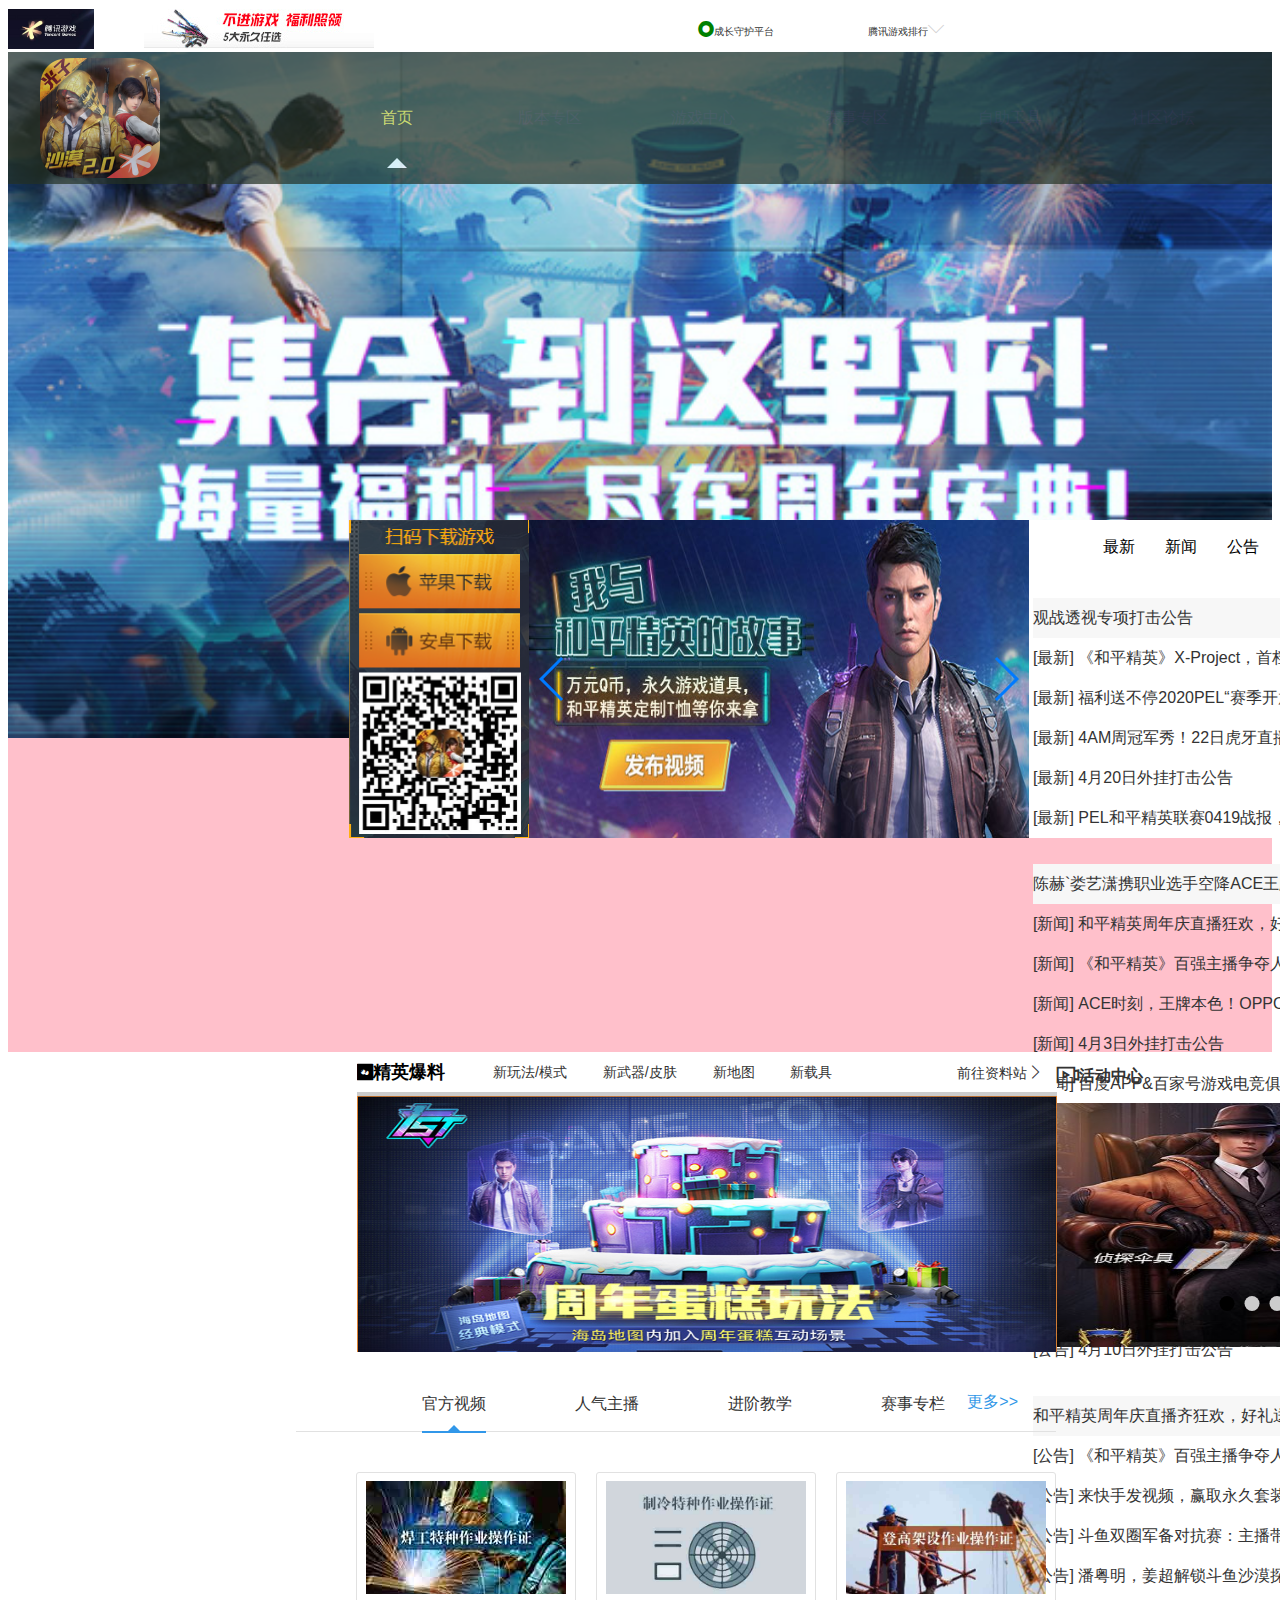
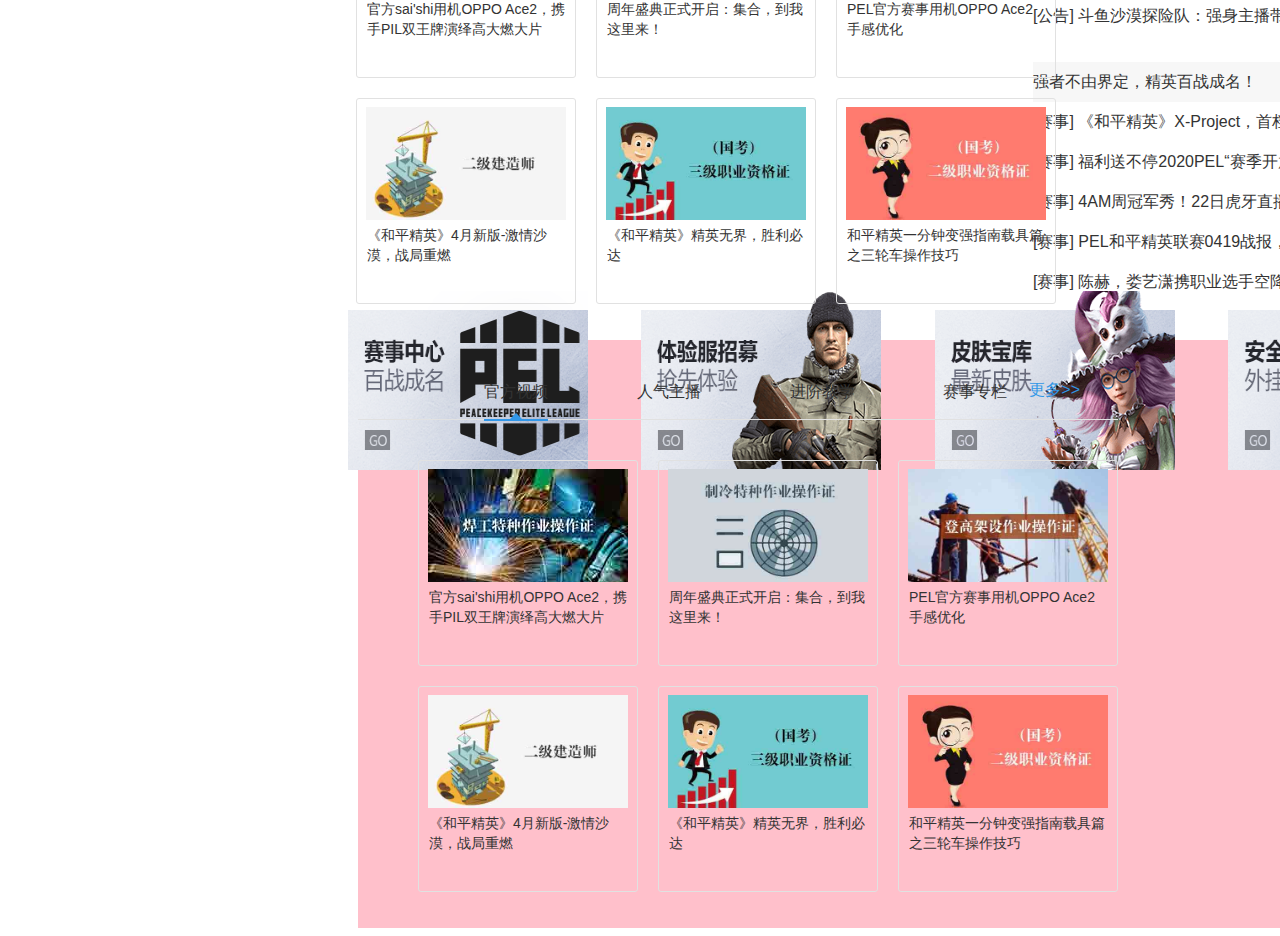
<file: 第一个/index.html>
<!DOCTYPE html>
<html lang="en">

<head>
    <meta charset="UTF-8">
    <meta name="viewport" content="width=device-width, initial-scale=1.0">
    <title>Document</title>
    <link rel="stylesheet" href="./css/swiper.min.css">
    <link rel="stylesheet" href="./css/index.css">
    <link rel="stylesheet" href="./css/conmment.css">
    <!-- <link rel="stylesheet" href="./lib/reset.css"> -->
    <link rel="stylesheet" href="./fonts/iconfont.css">

</head>

<body>
    <!-- 第一行 -->
    <div class="yi">
        <div class="yi-center">
            <div class="yi-left">
                <div class="yi-left-img-one"><img src="./images/1.1.jpg" alt=""></div>
                <div class="yi-left-img-two">
                    <a href=""><img src="./images/1.2.jpg" alt=""></a>
                    <div class="yi-left-img-three"><img src="./images/1.2.hover.jpg" style="display: none;" alt=""></div>
                </div>


            </div>
            <div class="yi-right">
                <div class="yi-right-left">
                    <a href=""><i class="iconfont">&#xe501;</i>成长守护平台</a>
                </div>
                <div class="yi-right-right">
                    <a href="">腾讯游戏排行<i class="iconfont">&#xe606;</i></a>
                </div>
            </div>

        </div>

    </div>
    <!-- <script src="./lib/jquery-2.2.4.min.js">
        function overShow(e) {
            var p = $(e).children('div');
            p.attr("style", "display:table-cell;");
        }

        function outHide(e) {
            var p = $(e).children('div');
            p.attr("style", "display:none;");
        }
    </script> -->

    <!-- 第二行 -->
    <div class="er">
        <div class="er-yi">
            <div class="wrap">
                <nav id="nav">
                    <div class="logo">
                        <a href="#"><img src="./images/logo.png" alt=""></a>
                    </div>
                    <ul class="nav">
                        <li class="nav-item active"><a href="#">首页</a></li>
                        <li class="nav-item">
                            <a href="#">版本专区</a>
                            <div class="subMenu">
                                <ul class="wrap">
                                    <li><a href="#" class="y">最新版本</a></li>
                                    <li><a href="#" class="y">最新赛季</a></li>
                                    <li><a href="#" class="y">赛季回顾</a></li>
                                    <li><a href="#" class="y">版本中心</a></li>
                                    <li><a href="#" class="y">体验服</a></li>
                                    <li><a href="#" class="y">皮肤宝库</a></li>
                                </ul>
                            </div>
                        </li>
                        <li class="nav-item">
                            <a href="#">游戏中心</a>
                            <!-- 二级菜单 S-->
                            <div class="subMenu">
                                <ul class="wrap">
                                    <li><a href="#" class="y">新闻资讯</a></li>
                                    <li><a href="#" class="y">攻略中心</a></li>
                                    <li><a href="#" class="y">视频中心</a></li>
                                    <li><a href="#" class="y">武器库</a></li>
                                    <li><a href="#" class="y">大神灵敏度</a></li>
                                </ul>
                            </div>
                            <!-- 二级菜单 E-->
                        </li>
                        <li class="nav-item">
                            <a href="#">赛事专区</a>
                            <!-- 二级菜单 S-->
                            <div class="subMenu">
                                <ul class="wrap">
                                    <li><a href="#" class="y">赛事中心</a></li>
                                    <li><a href="#" class="y">PE S1赛季</a></li>
                                    <li><a href="#" class="y">PEN赛事</a></li>

                                </ul>
                            </div>
                            <!-- 二级菜单 E-->
                        </li>
                        <li class="nav-item">
                            <a href="#">自助工具</a>
                            <div class="subMenu">
                                <ul class="wrap">
                                    <li>
                                        <a href="#" class="y">CDK兑换</a>
                                    </li>
                                    <li><a href="#" class="y">客服专区</a></li>
                                    <li><a href="#" class="y">举报查询</a></li>
                                    <li><a href="#" class="y">作者入住</a></li>
                                </ul>
                            </div>
                        </li>
                        <li class="nav-item">
                            <a href="#">社区论坛</a>
                            <div class="subMenu">
                                <ul class="wrap">
                                    <li>
                                        <a href="#" class="y">官方公众号</a>
                                    </li>
                                    <li><a href="#" class="y">微信用户社区</a></li>
                                    <li><a href="#" class="y">QQ用户社区</a></li>
                                    <li><a href="#" class="y">官方微博</a></li>
                                </ul>
                            </div>
                        </li>
                    </ul>
                </nav>
            </div>
            </header>
            <script src="https://www.jq22.com/jquery/jquery-3.3.1.js"></script>
            <script>
                $(function() {
                    $('ul.nav li.nav-item').hover(function() {
                        $(this).children('div.subMenu').stop().slideToggle(600);
                    })
                })
            </script>
        </div>
        <div class="er-er">
            <div class="er-er-yi"><img src="./images/er.er.png" alt=""></div>
            <div class="er-er-er">
                <!-- 幻灯片的容器 -->
                <div class="swiper-container">
                    <!-- Additional required wrapper -->
                    <div class="swiper-wrapper">
                        <!-- Slides -->
                        <div class="swiper-slide">
                            <a href="">
                                <img src="./images/er1.jpeg" alt="">
                            </a>
                        </div>
                        <div class="swiper-slide">
                            <a href="">
                                <img src="./images/er2.jpeg" alt="">
                            </a>
                        </div>
                        <div class="swiper-slide">
                            <a href="">
                                <img src="./images/er3.jpeg" alt="">
                            </a>
                        </div>
                        <div class="swiper-slide">
                            <a href="">
                                <img src="./images/er4.jpeg" alt="">
                            </a>
                        </div>
                    </div>
                    <!-- 分页 -->
                    <div class="swiper-pagination"></div>

                    <!-- 导航按钮 -->
                    <div class="swiper-button-prev"></div>
                    <div class="swiper-button-next"></div>

                    <!-- 滚动条 -->
                    <!-- <div class="swiper-scrollbar"></div> -->
                </div>
            </div>
            <!-- <script src="../lib/jquery-1.12.3.min.js"></script> -->
            <script src="./js/swiper.min.js"></script>
            <script src="./js/swiper.jquery.js"></script>
            <script>
                var mySwiper = new Swiper('.swiper-container', {
                    // Optional parameters
                    // direction: 'vertical',
                    loop: true,

                    // If we need pagination
                    // 分页
                    pagination: '.swiper-pagination',

                    // Navigation arrows 左右按钮
                    nextButton: '.swiper-button-next',
                    prevButton: '.swiper-button-prev',

                    // And if we need scrollbar
                    // scrollbar: '.swiper-scrollbar',
                })
            </script>
            <div class="slideTxtBox">

                <div class="hd">

                    <!-- 下面是前/后按钮代码，如果不需要删除即可 -->

                    <!-- <span class="arrow"><a class="next"></a><a class="prev"></a></span> -->

                    <ul>
                        <li>最新</li>
                        <li>新闻</li>
                        <li>公告</li>
                        <li>活动</li>
                        <li>赛事</li>
                        <li><span class="iconfont" style="color: gold;">&#xe638;</span></li>
                    </ul>
                </div>
                <div class="bd">
                    <ul class="bd-er">
                        <li class="yy zz">
                            <a href="#" target="_blank">观战透视专项打击公告</a>
                        </li>
                        <li><span class="date">04-22</span>
                            <a href="#" target="_blank">[最新] 《和平精英》X-Project，首档官方电竞节...</a>
                        </li>
                        <li><span class="date">04-21</span><a href="#" target="_blank">[最新] 福利送不停2020PEL“赛季开放日”ACE...</a></li>
                        <li><span class="date">04-21</span><a href="#" target="_blank">[最新] 4AM周冠军秀！22日虎牙直播福利送不停</a></li>
                        <li><span class="date">04-20</span><a href="#" target="_blank">[最新] 4月20日外挂打击公告</a></li>
                        <li><span class="date">04-20</span><a href="#" target="_blank">[最新] PEL和平精英联赛0419战报，4AM稳扎稳...</a></li>

                    </ul>

                    <ul class="bd-er">
                        <li class="yy zz">
                            <a href="#" target="_blank">陈赫`娄艺潇携职业选手空降ACE王牌之夜PEL赛季开...</a>
                        </li>
                        <li><span class="date">04-17</span><a href="#" target="_blank">[新闻] 和平精英周年庆直播狂欢，好礼送不停！</a></li>
                        <li><span class="date">04-17</span><a href="#" target="_blank">[新闻] 《和平精英》百强主播争夺人气桂冠，全民...</a></li>
                        <li><span class="date">04-02</span><a href="#" target="_blank">[新闻] ACE时刻，王牌本色！OPPO Ace2成为《...</a></li>
                        <li><span class="date">04-01</span><a href="#" target="_blank">[新闻] 4月3日外挂打击公告</a></li>
                        <li><span class="date">04-01</span><a href="#" target="_blank">[新闻] 百度APP&百家号游戏电竞俱乐部-和平精...</a></li>
                    </ul>

                    <ul class="bd-er">
                        <li class="yy zz">
                            <a href="#" target="_blank">观战透视转向打击公告</a>
                        </li>
                        <li><span class="date">04-20</span><a href="#" target="_blank">[公告] 4月20日外挂打击公告</a></li>
                        <li><span class="date">04-17</span><a href="#" target="_blank">[公告] 4月17日外挂打击公告</a></li>
                        <li><span class="date">04-16</span><a href="#" target="_blank">[公告] 4月15日《和平精英》恶意组队专项打击公告</a></li>
                        <li><span class="date">04-13</span><a href="#" target="_blank">[公告] 《和平精英》4月13日临时更新公告</a></li>
                        <li><span class="date">04-10</span><a href="#" target="_blank">[公告] 4月10日外挂打击公告</a></li>
                    </ul>
                    <ul class="bd-er">
                        <li class="yy zz">
                            <a href="#" target="_blank">和平精英周年庆直播齐狂欢，好礼送不停!</a>
                        </li>
                        <li><span class="date">04-17</span><a href="#" target="_blank">[公告] 《和平精英》百强主播争夺人气桂冠，全民...</a></li>
                        <li><span class="date">04-17</span><a href="#" target="_blank">[公告] 来快手发视频，赢取永久套装，Q币，京东...</a></li>
                        <li><span class="date">04-16</span><a href="#" target="_blank">[公告] 斗鱼双圈军备对抗赛：主播带你体验新版本</a></li>
                        <li><span class="date">04-13</span><a href="#" target="_blank">[公告] 潘粤明，姜超解锁斗鱼沙漠探索之旅</a></li>
                        <li><span class="date">04-10</span><a href="#" target="_blank">[公告] 斗鱼沙漠探险队：强身主播带你体验新模式...</a></li>
                    </ul>
                    <ul class="bd-er">
                        <li class="yy">
                            <a href="#" target="_blank">强者不由界定，精英百战成名！</a>
                        </li>
                        <li><span class="date">04-17</span><a href="#" target="_blank">[赛事] 《和平精英》X-Project，首档官方电竞节...</a></li>
                        <li><span class="date">04-17</span><a href="#" target="_blank">[赛事] 福利送不停2020PEL“赛季开放日”ACE</a></li>
                        <li><span class="date">04-16</span><a href="#" target="_blank">[赛事] 4AM周冠军秀！22日虎牙直播福利送不停</a></li>
                        <li><span class="date">04-13</span><a href="#" target="_blank">[赛事] PEL和平精英联赛0419战报，4AM稳扎稳...</a></li>
                        <li><span class="date">04-10</span><a href="#" target="_blank">[赛事] 陈赫，娄艺潇携职业选手空降ACE王牌之夜...</a></li>
                    </ul>
                </div>

            </div>
            <script src="http://www.jq22.com/jquery/1.6.4/jquery.min.js">
            </script>
            <script type="text/javascript" src="./lib/jquery.SuperSlide.2.1.1.js"></script>
            <script type=" text/javascript ">
                jQuery(".slideTxtBox ").slide();
            </script>
        </div>
        <div class="er-san">
            <img src="./images/lx1.png" alt="" title="赛事中心">
            <img src="./images/lx2.png" alt="" title="体验服招募">
            <img src="./images/lx3.png" alt="" title="皮肤宝库">
            <img src="./images/lx4.png" alt="" title="安全中心">
        </div>
    </div>
    <!-- 第三部分 -->
    <div class="san">
        <div class="container san-yi">
            <div class="san-laft">
                <div class="lun">
                    <div class="yi">
                        <div class="yi-yi"><i class="iconfont">&#xe627;</i>精英爆料</div>
                        <div class="tab">
                            <a href="javascript:;" class="nn">新玩法/模式</a>
                            <a href="javascript:;">新武器/皮肤</a>
                            <a href="javascript:;">新地图</a>
                            <a href="javascript:;">新载具</a>
                        </div>
                        <div class="yi-san">
                            <a href="">前往资料站<i class="iconfont">&#xe668;</i></a>
                        </div>
                    </div>

                    <div class="content">

                        <img src="./images/1.jpg" alt="" class="hh">
                        <img src="./images/2.jpg" alt="">
                        <img src="./images/3.jpg" alt="">
                        <img src="./images/4.png" alt="">
                    </div>
                </div>
                <script>
                    let obox = document.querySelectorAll('.tab>a')
                    let on = document.querySelectorAll('img')
                        // console.log(obox)
                    for (let i = 0; i < obox.length; i++) {
                        obox[i].onclick = function() {
                            for (let j = 0; j < obox.length; j++) {
                                obox[j].className = ""
                            }
                            this.className = "nn"
                            for (let j = 0; j < on.length; j++) {
                                on[j].className = ""
                            }
                            on[i].className = "hh"
                        }

                    }
                </script>
            </div>
            <div class="san-right">
                <div class="san-right-yi"><i class="iconfont">&#xe7e1;</i>活动中心</div>
                <div class="pb-carouselWarp demo2">

                    <ul class="pb-carousel">
                        <li class="pb-this"><img src="./images/下载 (1).jfif" alt="" /></li>
                        <li><img src="./images/下载.jfif" alt="" /></li>
                        <li><img src="./images/下载 (1).jfif" /></li>
                        <li><img src="./images/下载.jfif" alt="" /></li>
                        <li><img src="./images/下载 (1).jfif" alt="" /></li>
                    </ul>
                    <ul class="pb-carousel-ind">
                        <li class="pb-this"></li>
                        <li></li>
                        <li></li>
                        <li></li>
                        <li></li>
                    </ul>
                    <!-- <button class="pb-arrow pb-arrow-prev"></button>
                    <button class="pb-arrow pb-arrow-next" id="aa"></button> -->
                </div>
                <script src="http://www.jq22.com/jquery/jquery-1.10.2.js"></script>
                <script src="js/carousel.min.js" type="text/javascript" charset="utf-8"></script>
                <script type="text/javascript">
                    carousel(
                        $('.demo2'), //必选， 要轮播模块(id/class/tagname均可)，必须为jQuery元素
                        {
                            type: 'fade', //可选，默认左右(leftright) - 'leftright' / 'updown' / 'fade' (左右/上下/渐隐渐现)
                            arrowtype: 'move', //可选，默认一直显示 - 'move' / 'none'	(鼠标移上显示 / 不显示 )
                            autoplay: true, //可选，默认true - true / false (开启轮播/关闭轮播)
                            time: 4000 //可选，默认3000
                        }
                    );
                </script>
            </div>
        </div>
    </div>
    <div class="si">
        <div class="si-left">
            <div class="floor-course">
                <div class="floor-content">
                    <!-- <div class="floor-side">
                            <h3>
                                <a href="#">职业·考证</a>
                            </h3>
                            <a href="#" class="floor-side-link">
                                <img src="images/head-fl.jpg" alt="">
                            </a>
                        </div> -->
                    <div class="floor-side-right">
                        <div class="hd floor-side-list">
                            <!-- <a href="#" class="slide-left"><i class="iconfont"></i>视频中心</a> -->
                            <ul>
                                <li class="on">官方视频</li>
                                <li>人气主播</li>
                                <li>进阶教学</li>
                                <li>赛事专栏</li>

                            </ul>
                            <a href="#" class="slide-more">更多>></a>
                        </div>
                        <div class="bd floor-side-body">
                            <ul>
                                <li>
                                    <a href="#">
                                        <div class="image-ti">
                                            <img src="images/ad001.jpg" alt="">
                                        </div>
                                        <p class="slide-title">官方sai'shi用机OPPO Ace2，携手PIL双王牌演绎高大燃大片</p>
                                        <!-- <p class="slide-body">
                                            <span class="slide-body-nub">
                                                    <i class="slide-body-nub-icon"></i>
                                                    450
                                                
                                                </span>
                                            <span class="slide-body-nup">
                                                    <i class="slide-body-nup-icon"></i>
                                                    230
                                                
                                                </span>
                                            <span class="slide-body-price">¥1050.00</span>
                                        </p> -->
                                    </a>
                                </li>
                                <li>
                                    <a href="#">
                                        <div class="image-ti">
                                            <img src="images/ad002.jpg" alt="">
                                        </div>
                                        <p class="slide-title">周年盛典正式开启：集合，到我这里来！</p>
                                        <!-- <p class="slide-body">
                                            <span class="slide-body-nub">
                                                    <i class="slide-body-nub-icon"></i>
                                                    450
                                                
                                                </span>
                                            <span class="slide-body-nup">
                                                    <i class="slide-body-nup-icon"></i>
                                                    230
                                                
                                                </span>
                                            <span class="slide-body-price">¥1050.00</span>
                                        </p> -->
                                    </a>
                                </li>
                                <li>
                                    <a href="#">
                                        <div class="image-ti">
                                            <img src="images/ad003.jpg" alt="">
                                        </div>
                                        <p class="slide-title">PEL官方赛事用机OPPO Ace2手感优化</p>
                                        <!-- <p class="slide-body">
                                            <span class="slide-body-nub">
                                                    <i class="slide-body-nub-icon"></i>
                                                    450
                                                
                                                </span>
                                            <span class="slide-body-nup">
                                                    <i class="slide-body-nup-icon"></i>
                                                    230
                                                
                                                </span>
                                            <span class="slide-body-price">¥1050.00</span>
                                        </p> -->
                                    </a>
                                </li>
                                <li>
                                    <a href="#">
                                        <div class="image-ti">
                                            <img src="images/ad004.jpg" alt="">
                                        </div>
                                        <p class="slide-title">《和平精英》4月新版-激情沙漠，战局重燃</p>
                                        <!-- <p class="slide-body">
                                            <span class="slide-body-nub">
                                                    <i class="slide-body-nub-icon"></i>
                                                    450
                                                
                                                </span>
                                            <span class="slide-body-nup">
                                                    <i class="slide-body-nup-icon"></i>
                                                    230
                                                
                                                </span>
                                            <span class="slide-body-price">¥1050.00</span>
                                        </p> -->
                                    </a>
                                </li>
                                <li>
                                    <a href="#">
                                        <div class="image-ti">
                                            <img src="images/ad005.jpg" alt="">
                                        </div>
                                        <p class="slide-title">《和平精英》精英无界，胜利必达</p>
                                        <!-- <p class="slide-body">
                                            <span class="slide-body-nub">
                                                    <i class="slide-body-nub-icon"></i>
                                                    450
                                                
                                                </span>
                                            <span class="slide-body-nup">
                                                    <i class="slide-body-nup-icon"></i>
                                                    230
                                                
                                                </span>
                                            <span class="slide-body-price">¥1050.00</span>
                                        </p> -->
                                    </a>
                                </li>
                                <li>
                                    <a href="#">
                                        <div class="image-ti">
                                            <img src="images/ad006.jpg" alt="">
                                        </div>
                                        <p class="slide-title">和平精英一分钟变强指南载具篇之三轮车操作技巧</p>
                                        <!-- <p class="slide-body">
                                            <span class="slide-body-nub">
                                                    <i class="slide-body-nub-icon"></i>
                                                    450
                                                
                                                </span>
                                            <span class="slide-body-nup">
                                                    <i class="slide-body-nup-icon"></i>
                                                    230
                                                
                                                </span>
                                            <span class="slide-body-price">¥1050.00</span>
                                        </p> -->
                                    </a>
                                </li>
                                <!-- <li>
                                    <a href="#">
                                        <div class="image-ti">
                                            <img src="images/ad007.jpg" alt="">
                                        </div>
                                        <p class="slide-title">焊工特种作业操作证</p>
                                        <p class="slide-body">
                                            <span class="slide-body-nub">
                                                    <i class="slide-body-nub-icon"></i>
                                                    450
                                                
                                                </span>
                                            <span class="slide-body-nup">
                                                    <i class="slide-body-nup-icon"></i>
                                                    230
                                                
                                                </span>
                                            <span class="slide-body-price">¥1050.00</span>
                                        </p>
                                    </a>
                                </li> -->
                                <!-- <li>
                                    <a href="#">
                                        <div class="image-ti">
                                            <img src="images/ad008.jpg" alt="">
                                        </div>
                                        <p class="slide-title">焊工特种作业操作证</p>
                                        <p class="slide-body">
                                            <span class="slide-body-nub">
                                                    <i class="slide-body-nub-icon"></i>
                                                    450
                                                
                                                </span>
                                            <span class="slide-body-nup">
                                                    <i class="slide-body-nup-icon"></i>
                                                    230
                                                
                                                </span>
                                            <span class="slide-body-price">¥1050.00</span>
                                        </p>
                                    </a>
                                </li> -->
                            </ul>
                            <ul>
                                <li>
                                    <a href="#">
                                        <div class="image-ti">
                                            <img src="images/ad009.jpg" alt="">
                                        </div>
                                        <p class="slide-title">和平精英 策划小白裙虎牙首秀精彩回顾</p>
                                        <!-- <p class="slide-body">
                                            <span class="slide-body-nub">
                                                    <i class="slide-body-nub-icon"></i>
                                                    450
                                                
                                                </span>
                                            <span class="slide-body-nup">
                                                    <i class="slide-body-nup-icon"></i>
                                                    230
                                                
                                                </span>
                                            <span class="slide-body-price slide-admission">免费</span>
                                        </p> -->
                                    </a>
                                </li>
                                <li>
                                    <a href="#">
                                        <div class="image-ti">
                                            <img src="images/ad010.jpg" alt="">
                                        </div>
                                        <p class="slide-title">不求人！竞技图书馆4V4欺负小朋友，不让说出去</p>
                                        <!-- <p class="slide-body">
                                            <span class="slide-body-nub">
                                                    <i class="slide-body-nub-icon"></i>
                                                    450
                                                
                                                </span>
                                            <span class="slide-body-nup">
                                                    <i class="slide-body-nup-icon"></i>
                                                    230
                                                
                                                </span>
                                            <span class="slide-body-price slide-admission">免费</span>
                                        </p> -->
                                    </a>
                                </li>
                                <li>
                                    <a href="#">
                                        <div class="image-ti">
                                            <img src="images/ad011.jpg" alt="">
                                        </div>
                                        <p class="slide-title">不求人！一个空投引发的战争，求哥轻松拿下六杀</p>
                                        <!-- <p class="slide-body">
                                            <span class="slide-body-nub">
                                                    <i class="slide-body-nub-icon"></i>
                                                    450
                                                
                                                </span>
                                            <span class="slide-body-nup">
                                                    <i class="slide-body-nup-icon"></i>
                                                    230
                                                
                                                </span>
                                            <span class="slide-body-price slide-admission">免费</span>
                                        </p> -->
                                    </a>
                                </li>
                                <li>
                                    <a href="#">
                                        <div class="image-ti">
                                            <img src="images/ad012.jpg" alt="">
                                        </div>
                                        <p class="slide-title">万余：我排队拿着号码</p>
                                        <!-- <p class="slide-body">
                                            <span class="slide-body-nub">
                                                    <i class="slide-body-nub-icon"></i>
                                                    450
                                                
                                                </span>
                                            <span class="slide-body-nup">
                                                    <i class="slide-body-nup-icon"></i>
                                                    230
                                                
                                                </span>
                                            <span class="slide-body-price slide-admission">免费</span>
                                        </p> -->
                                    </a>
                                </li>
                                <li>
                                    <a href="#">
                                        <div class="image-ti">
                                            <img src="images/ad013.jpg" alt="">
                                        </div>
                                        <p class="slide-title">不求人！遇事多动脑子，不要冲动用点子智慧</p>
                                        <!-- <p class="slide-body">
                                            <span class="slide-body-nub">
                                                    <i class="slide-body-nub-icon"></i>
                                                    450
                                                
                                                </span>
                                            <span class="slide-body-nup">
                                                    <i class="slide-body-nup-icon"></i>
                                                    230
                                                
                                                </span>
                                            <span class="slide-body-price slide-admission">免费</span>
                                        </p> -->
                                    </a>
                                </li>
                                <li>
                                    <a href="#">
                                        <div class="image-ti">
                                            <img src="images/ad014.jpg" alt="">
                                        </div>
                                        <p class="slide-title">艺弟弟：想学渣男音不？弟弟手把手教你学渣男音！</p>
                                        <!-- <p class="slide-body">
                                            <span class="slide-body-nub">
                                                    <i class="slide-body-nub-icon"></i>
                                                    450
                                                
                                                </span>
                                            <span class="slide-body-nup">
                                                    <i class="slide-body-nup-icon"></i>
                                                    230
                                                
                                                </span>
                                            <span class="slide-body-price slide-admission">免费</span>
                                        </p> -->
                                    </a>
                                </li>
                                <!-- <li>
                                    <a href="#">
                                        <div class="image-ti">
                                            <img src="images/ad015.jpg" alt="">
                                        </div>
                                        <p class="slide-title">焊工特种作业操作证</p>
                                        <p class="slide-body">
                                            <span class="slide-body-nub">
                                                    <i class="slide-body-nub-icon"></i>
                                                    450
                                                
                                                </span>
                                            <span class="slide-body-nup">
                                                    <i class="slide-body-nup-icon"></i>
                                                    230
                                                
                                                </span>
                                            <span class="slide-body-price slide-admission">免费</span>
                                        </p>
                                    </a>
                                </li> -->
                            </ul>
                            <ul>
                                <li>
                                    <a href="#">
                                        <div class="image-ti">
                                            <img src="images/ad016.jpg" alt="">
                                        </div>
                                        <p class="slide-title">职业选手最爱的3个技巧，玩家学会后速上战神</p>
                                        <!-- <p class="slide-body">
                                            <span class="slide-body-nub">
                                                    <i class="slide-body-nub-icon"></i>
                                                    450
                                                
                                                </span>
                                            <span class="slide-body-nup">
                                                    <i class="slide-body-nup-icon"></i>
                                                    230
                                                
                                                </span>
                                            <span class="slide-body-price slide-admission">免费</span>
                                        </p> -->
                                    </a>
                                </li>
                                <li>
                                    <a href="#">
                                        <div class="image-ti">
                                            <img src="images/ad017.jpg" alt="">
                                        </div>
                                        <p class="slide-title">战狼情报局：游戏中两处神秘猫猫点，你知道吗？</p>
                                        <!-- <p class="slide-body">
                                            <span class="slide-body-nub">
                                                    <i class="slide-body-nub-icon"></i>
                                                    450
                                                
                                                </span>
                                            <span class="slide-body-nup">
                                                    <i class="slide-body-nup-icon"></i>
                                                    230
                                                
                                                </span>
                                            <span class="slide-body-price slide-admission">免费</span>
                                        </p> -->
                                    </a>
                                </li>
                                <li>
                                    <a href="#">
                                        <div class="image-ti">
                                            <img src="images/ad018.jpg" alt="">
                                        </div>
                                        <p class="slide-title">白菜高玩课堂：如何调试自己的专属灵敏度，不会的看过来！</p>
                                        <!-- <p class="slide-body">
                                            <span class="slide-body-nub">
                                                    <i class="slide-body-nub-icon"></i>
                                                    450
                                                
                                                </span>
                                            <span class="slide-body-nup">
                                                    <i class="slide-body-nup-icon"></i>
                                                    230
                                                
                                                </span>
                                            <span class="slide-body-price slide-admission">免费</span>
                                        </p> -->
                                    </a>
                                </li>
                                <li>
                                    <a href="#">
                                        <div class="image-ti">
                                            <img src="images/ad019.jpg" alt="">
                                        </div>
                                        <p class="slide-title">赛季末相冲战神的小伙伴们看这里！</p>
                                        <!-- <p class="slide-body">
                                            <span class="slide-body-nub">
                                                    <i class="slide-body-nub-icon"></i>
                                                    450
                                                
                                                </span>
                                            <span class="slide-body-nup">
                                                    <i class="slide-body-nup-icon"></i>
                                                    230
                                                
                                                </span>
                                            <span class="slide-body-price slide-admission">免费</span>
                                        </p> -->
                                    </a>
                                </li>
                                <li>
                                    <a href="#">
                                        <div class="image-ti">
                                            <img src="images/ad020.jpg" alt="">
                                        </div>
                                        <p class="slide-title">你不知道的遗迹打法，教你如何稳中取胜！</p>
                                        <!-- <p class="slide-body">
                                            <span class="slide-body-nub">
                                                    <i class="slide-body-nub-icon"></i>
                                                    450
                                                
                                                </span>
                                            <span class="slide-body-nup">
                                                    <i class="slide-body-nup-icon"></i>
                                                    230
                                                
                                                </span>
                                            <span class="slide-body-price slide-admission">免费</span>
                                        </p> -->
                                    </a>
                                </li>
                                <li>
                                    <a href="#">
                                        <div class="image-ti">
                                            <img src="images/ad021.jpg" alt="">
                                        </div>
                                        <p class="slide-title">解说：上太难啦也许不是技术的问题！</p>
                                        <!-- <p class="slide-body">
                                            <span class="slide-body-nub">
                                                    <i class="slide-body-nub-icon"></i>
                                                    450
                                                
                                                </span>
                                            <span class="slide-body-nup">
                                                    <i class="slide-body-nup-icon"></i>
                                                    230
                                                
                                                </span>
                                            <span class="slide-body-price slide-admission">免费</span>
                                        </p> -->
                                    </a>
                                </li>
                                <!-- <li>
                                    <a href="#">
                                        <div class="image-ti">
                                            <img src="images/ad022.jpg" alt="">
                                        </div>
                                        <p class="slide-title">焊工特种作业操作证</p>
                                        <p class="slide-body">
                                            <span class="slide-body-nub">
                                                    <i class="slide-body-nub-icon"></i>
                                                    450
                                                
                                                </span>
                                            <span class="slide-body-nup">
                                                    <i class="slide-body-nup-icon"></i>
                                                    230
                                                
                                                </span>
                                            <span class="slide-body-price slide-admission">免费</span>
                                        </p>
                                    </a>
                                </li> -->
                                <!-- <li>
                                    <a href="#">
                                        <div class="image-ti">
                                            <img src="images/ad023.jpg" alt="">
                                        </div>
                                        <p class="slide-title">焊工特种作业操作证</p>
                                        <p class="slide-body">
                                            <span class="slide-body-nub">
                                                    <i class="slide-body-nub-icon"></i>
                                                    450
                                                
                                                </span>
                                            <span class="slide-body-nup">
                                                    <i class="slide-body-nup-icon"></i>
                                                    230
                                                
                                                </span>
                                            <span class="slide-body-price slide-admission">免费</span>
                                        </p>
                                    </a>
                                </li> -->
                            </ul>
                            <ul>
                                <li>
                                    <a href="#">
                                        <div class="image-ti">
                                            <img src="images/ad019.jpg" alt="">
                                        </div>
                                        <p class="slide-title">放教练带你挖掘4AM的周冠“秘密”</p>
                                        <!-- <p class="slide-body">
                                            <span class="slide-body-nub">
                                                    <i class="slide-body-nub-icon"></i>
                                                    450
                                                
                                                </span>
                                            <span class="slide-body-nup">
                                                    <i class="slide-body-nup-icon"></i>
                                                    230
                                                
                                                </span>
                                            <span class="slide-body-price slide-admission">免费</span>
                                        </p> -->
                                    </a>
                                </li>
                                <li>
                                    <a href="#">
                                        <div class="image-ti">
                                            <img src="images/ad020.jpg" alt="">
                                        </div>
                                        <p class="slide-title">《和平群英转》PEL史上第一个独狼夺冠，小小剑</p>
                                        <!-- <p class="slide-body">
                                            <span class="slide-body-nub">
                                                    <i class="slide-body-nub-icon"></i>
                                                    450
                                                
                                                </span>
                                            <span class="slide-body-nup">
                                                    <i class="slide-body-nup-icon"></i>
                                                    230
                                                
                                                </span>
                                            <span class="slide-body-price slide-admission">免费</span>
                                        </p> -->
                                    </a>
                                </li>
                                <li>
                                    <a href="#">
                                        <div class="image-ti">
                                            <img src="images/ad021.jpg" alt="">
                                        </div>
                                        <p class="slide-title">2020 PEL——s1第三周 TOP5：4AM经典</p>
                                        <!-- <p class="slide-body">
                                            <span class="slide-body-nub">
                                                    <i class="slide-body-nub-icon"></i>
                                                    450
                                                
                                                </span>
                                            <span class="slide-body-nup">
                                                    <i class="slide-body-nup-icon"></i>
                                                    230
                                                
                                                </span>
                                            <span class="slide-body-price slide-admission">免费</span>
                                        </p> -->
                                    </a>
                                </li>
                                <li>
                                    <a href="#">
                                        <div class="image-ti">
                                            <img src="images/ad022.jpg" alt="">
                                        </div>
                                        <p class="slide-title">2020 PEL-S1第三周回顾：稳定就是王道 Tianba收下周冠军</p>
                                        <!-- <p class="slide-body">
                                            <span class="slide-body-nub">
                                                    <i class="slide-body-nub-icon"></i>
                                                    450
                                                
                                                </span>
                                            <span class="slide-body-nup">
                                                    <i class="slide-body-nup-icon"></i>
                                                    230
                                                
                                                </span>
                                            <span class="slide-body-price slide-admission">免费</span>
                                        </p> -->
                                    </a>
                                </li>
                                <li>
                                    <a href="#">
                                        <div class="image-ti">
                                            <img src="images/ad023.jpg" alt="">
                                        </div>
                                        <p class="slide-title">PEL20年S1复判者联盟第三期：XQF全员泡温泉</p>
                                        <!-- <p class="slide-body">
                                            <span class="slide-body-nub">
                                                    <i class="slide-body-nub-icon"></i>
                                                    450
                                                
                                                </span>
                                            <span class="slide-body-nup">
                                                    <i class="slide-body-nup-icon"></i>
                                                    230
                                                
                                                </span>
                                            <span class="slide-body-price slide-admission">免费</span>
                                        </p> -->
                                    </a>
                                </li>
                            </ul>
                            <ul>
                                <!-- <li>
                                    <a href="#">
                                        <div class="image-ti">
                                            <img src="images/ad019.jpg" alt="">
                                        </div>
                                        <p class="slide-title">2020 PEL和平精英职业联赛S1</p>
                                        <p class="slide-body">
                                            <span class="slide-body-nub">
                                                    <i class="slide-body-nub-icon"></i>
                                                    450
                                                
                                                </span>
                                            <span class="slide-body-nup">
                                                    <i class="slide-body-nup-icon"></i>
                                                    230
                                                
                                                </span>
                                            <span class="slide-body-price slide-admission">免费</span>
                                        </p>
                                    </a>
                                </li> -->
                                <!-- <li>
                                    <a href="#">
                                        <div class="image-ti">
                                            <img src="images/ad020.jpg" alt="">
                                        </div>
                                        <p class="slide-title">焊工特种作业操作证</p>
                                        <p class="slide-body">
                                            <span class="slide-body-nub">
                                                    <i class="slide-body-nub-icon"></i>
                                                    450
                                                
                                                </span>
                                            <span class="slide-body-nup">
                                                    <i class="slide-body-nup-icon"></i>
                                                    230
                                                
                                                </span>
                                            <span class="slide-body-price slide-admission">免费</span>
                                        </p>
                                    </a>
                                </li> -->
                                <!-- <li> 
                                    <a href="#">
                                        <div class="image-ti">
                                            <img src="images/ad021.jpg" alt="">
                                        </div>
                                        <p class="slide-title">焊工特种作业操作证</p>
                                        <p class="slide-body">
                                            <span class="slide-body-nub">
                                                    <i class="slide-body-nub-icon"></i>
                                                    450
                                                
                                                </span>
                                            <span class="slide-body-nup">
                                                    <i class="slide-body-nup-icon"></i>
                                                    230
                                                
                                                </span>
                                            <span class="slide-body-price slide-admission">免费</span>
                                        </p>
                                    </a>
                                </li>
                                <li>
                                    <a href="#">
                                        <div class="image-ti">
                                            <img src="images/ad022.jpg" alt="">
                                        </div>
                                        <p class="slide-title">焊工特种作业操作证</p>
                                        <p class="slide-body">
                                            <span class="slide-body-nub">
                                                    <i class="slide-body-nub-icon"></i>
                                                    450
                                                
                                                </span>
                                            <span class="slide-body-nup">
                                                    <i class="slide-body-nup-icon"></i>
                                                    230
                                                
                                                </span>
                                            <span class="slide-body-price slide-admission">免费</span>
                                        </p>
                                    </a>
                                </li>
                                <li>
                                    <a href="#">
                                        <div class="image-ti">
                                            <img src="images/ad023.jpg" alt="">
                                        </div>
                                        <p class="slide-title">au焊工特种作业操作证</p>
                                        <p class="slide-body">
                                            <span class="slide-body-nub">
                                                    <i class="slide-body-nub-icon"></i>
                                                    450
                                                
                                                </span>
                                            <span class="slide-body-nup">
                                                    <i class="slide-body-nup-icon"></i>
                                                    230
                                                
                                                </span>
                                            <span class="slide-body-price slide-admission">免费</span>
                                        </p>
                                    </a>
                                </li> -->
                            </ul>
                        </div>
                    </div>
                </div>
            </div>
        </div>
        <script src="js/jquery.min.js"></script>
        <script type="text/javascript" src="js/jquery.SuperSlide.2.1.1.js"></script>

        <script type="text/javascript">
            jQuery(".floor-side-right").slide({
                effect: "fade",
                autoPlay: false,
                trigger: "mouseover",
                delayTime: 700
            });
        </script>
        <div class="si-right">
            <div class="si-right-yi">
                <ul>
                    <!-- <li><i class="iconfont"></i>视频中心</li> -->
                    <li> 月</li>
                    <li>周 /</li>
                    <li>日 /</li>

                </ul>
            </div>
            <div class="si-right-er">
                <img src="./images/si-left.png" alt="">
            </div>
        </div>
    </div>
    <div class="wu">
        <div class="wu-auto">
            <div class="floor-course">
                <div class="floor-content">
                    <!-- <div class="floor-side">
                            <h3>
                                <a href="#">职业·考证</a>
                            </h3>
                            <a href="#" class="floor-side-link">
                                <img src="images/head-fl.jpg" alt="">
                            </a>
                        </div> -->
                    <div class="floor-side-right">
                        <div class="hd floor-side-list">
                            <!-- <a href="#" class="slide-left"><i class="iconfont"></i>视频中心</a> -->
                            <ul>
                                <li class="on">官方视频</li>
                                <li>人气主播</li>
                                <li>进阶教学</li>
                                <li>赛事专栏</li>

                            </ul>
                            <a href="#" class="slide-more">更多>></a>
                        </div>
                        <div class="bd floor-side-body">
                            <ul>
                                <li>
                                    <a href="#">
                                        <div class="image-ti">
                                            <img src="images/ad001.jpg" alt="">
                                        </div>
                                        <p class="slide-title">官方sai'shi用机OPPO Ace2，携手PIL双王牌演绎高大燃大片</p>
                                        <!-- <p class="slide-body">
                                            <span class="slide-body-nub">
                                                    <i class="slide-body-nub-icon"></i>
                                                    450
                                                
                                                </span>
                                            <span class="slide-body-nup">
                                                    <i class="slide-body-nup-icon"></i>
                                                    230
                                                
                                                </span>
                                            <span class="slide-body-price">¥1050.00</span>
                                        </p> -->
                                    </a>
                                </li>
                                <li>
                                    <a href="#">
                                        <div class="image-ti">
                                            <img src="images/ad002.jpg" alt="">
                                        </div>
                                        <p class="slide-title">周年盛典正式开启：集合，到我这里来！</p>
                                        <!-- <p class="slide-body">
                                            <span class="slide-body-nub">
                                                    <i class="slide-body-nub-icon"></i>
                                                    450
                                                
                                                </span>
                                            <span class="slide-body-nup">
                                                    <i class="slide-body-nup-icon"></i>
                                                    230
                                                
                                                </span>
                                            <span class="slide-body-price">¥1050.00</span>
                                        </p> -->
                                    </a>
                                </li>
                                <li>
                                    <a href="#">
                                        <div class="image-ti">
                                            <img src="images/ad003.jpg" alt="">
                                        </div>
                                        <p class="slide-title">PEL官方赛事用机OPPO Ace2手感优化</p>
                                        <!-- <p class="slide-body">
                                            <span class="slide-body-nub">
                                                    <i class="slide-body-nub-icon"></i>
                                                    450
                                                
                                                </span>
                                            <span class="slide-body-nup">
                                                    <i class="slide-body-nup-icon"></i>
                                                    230
                                                
                                                </span>
                                            <span class="slide-body-price">¥1050.00</span>
                                        </p> -->
                                    </a>
                                </li>
                                <li>
                                    <a href="#">
                                        <div class="image-ti">
                                            <img src="images/ad004.jpg" alt="">
                                        </div>
                                        <p class="slide-title">《和平精英》4月新版-激情沙漠，战局重燃</p>
                                        <!-- <p class="slide-body">
                                            <span class="slide-body-nub">
                                                    <i class="slide-body-nub-icon"></i>
                                                    450
                                                
                                                </span>
                                            <span class="slide-body-nup">
                                                    <i class="slide-body-nup-icon"></i>
                                                    230
                                                
                                                </span>
                                            <span class="slide-body-price">¥1050.00</span>
                                        </p> -->
                                    </a>
                                </li>
                                <li>
                                    <a href="#">
                                        <div class="image-ti">
                                            <img src="images/ad005.jpg" alt="">
                                        </div>
                                        <p class="slide-title">《和平精英》精英无界，胜利必达</p>
                                        <!-- <p class="slide-body">
                                            <span class="slide-body-nub">
                                                    <i class="slide-body-nub-icon"></i>
                                                    450
                                                
                                                </span>
                                            <span class="slide-body-nup">
                                                    <i class="slide-body-nup-icon"></i>
                                                    230
                                                
                                                </span>
                                            <span class="slide-body-price">¥1050.00</span>
                                        </p> -->
                                    </a>
                                </li>
                                <li>
                                    <a href="#">
                                        <div class="image-ti">
                                            <img src="images/ad006.jpg" alt="">
                                        </div>
                                        <p class="slide-title">和平精英一分钟变强指南载具篇之三轮车操作技巧</p>
                                        <!-- <p class="slide-body">
                                            <span class="slide-body-nub">
                                                    <i class="slide-body-nub-icon"></i>
                                                    450
                                                
                                                </span>
                                            <span class="slide-body-nup">
                                                    <i class="slide-body-nup-icon"></i>
                                                    230
                                                
                                                </span>
                                            <span class="slide-body-price">¥1050.00</span>
                                        </p> -->
                                    </a>
                                </li>
                                <!-- <li>
                                    <a href="#">
                                        <div class="image-ti">
                                            <img src="images/ad007.jpg" alt="">
                                        </div>
                                        <p class="slide-title">焊工特种作业操作证</p>
                                        <p class="slide-body">
                                            <span class="slide-body-nub">
                                                    <i class="slide-body-nub-icon"></i>
                                                    450
                                                
                                                </span>
                                            <span class="slide-body-nup">
                                                    <i class="slide-body-nup-icon"></i>
                                                    230
                                                
                                                </span>
                                            <span class="slide-body-price">¥1050.00</span>
                                        </p>
                                    </a>
                                </li> -->
                                <!-- <li>
                                    <a href="#">
                                        <div class="image-ti">
                                            <img src="images/ad008.jpg" alt="">
                                        </div>
                                        <p class="slide-title">焊工特种作业操作证</p>
                                        <p class="slide-body">
                                            <span class="slide-body-nub">
                                                    <i class="slide-body-nub-icon"></i>
                                                    450
                                                
                                                </span>
                                            <span class="slide-body-nup">
                                                    <i class="slide-body-nup-icon"></i>
                                                    230
                                                
                                                </span>
                                            <span class="slide-body-price">¥1050.00</span>
                                        </p>
                                    </a>
                                </li> -->
                            </ul>
                            <ul>
                                <li>
                                    <a href="#">
                                        <div class="image-ti">
                                            <img src="images/ad009.jpg" alt="">
                                        </div>
                                        <p class="slide-title">和平精英 策划小白裙虎牙首秀精彩回顾</p>
                                        <!-- <p class="slide-body">
                                            <span class="slide-body-nub">
                                                    <i class="slide-body-nub-icon"></i>
                                                    450
                                                
                                                </span>
                                            <span class="slide-body-nup">
                                                    <i class="slide-body-nup-icon"></i>
                                                    230
                                                
                                                </span>
                                            <span class="slide-body-price slide-admission">免费</span>
                                        </p> -->
                                    </a>
                                </li>
                                <li>
                                    <a href="#">
                                        <div class="image-ti">
                                            <img src="images/ad010.jpg" alt="">
                                        </div>
                                        <p class="slide-title">不求人！竞技图书馆4V4欺负小朋友，不让说出去</p>
                                        <!-- <p class="slide-body">
                                            <span class="slide-body-nub">
                                                    <i class="slide-body-nub-icon"></i>
                                                    450
                                                
                                                </span>
                                            <span class="slide-body-nup">
                                                    <i class="slide-body-nup-icon"></i>
                                                    230
                                                
                                                </span>
                                            <span class="slide-body-price slide-admission">免费</span>
                                        </p> -->
                                    </a>
                                </li>
                                <li>
                                    <a href="#">
                                        <div class="image-ti">
                                            <img src="images/ad011.jpg" alt="">
                                        </div>
                                        <p class="slide-title">不求人！一个空投引发的战争，求哥轻松拿下六杀</p>
                                        <!-- <p class="slide-body">
                                            <span class="slide-body-nub">
                                                    <i class="slide-body-nub-icon"></i>
                                                    450
                                                
                                                </span>
                                            <span class="slide-body-nup">
                                                    <i class="slide-body-nup-icon"></i>
                                                    230
                                                
                                                </span>
                                            <span class="slide-body-price slide-admission">免费</span>
                                        </p> -->
                                    </a>
                                </li>
                                <li>
                                    <a href="#">
                                        <div class="image-ti">
                                            <img src="images/ad012.jpg" alt="">
                                        </div>
                                        <p class="slide-title">万余：我排队拿着号码</p>
                                        <!-- <p class="slide-body">
                                            <span class="slide-body-nub">
                                                    <i class="slide-body-nub-icon"></i>
                                                    450
                                                
                                                </span>
                                            <span class="slide-body-nup">
                                                    <i class="slide-body-nup-icon"></i>
                                                    230
                                                
                                                </span>
                                            <span class="slide-body-price slide-admission">免费</span>
                                        </p> -->
                                    </a>
                                </li>
                                <li>
                                    <a href="#">
                                        <div class="image-ti">
                                            <img src="images/ad013.jpg" alt="">
                                        </div>
                                        <p class="slide-title">不求人！遇事多动脑子，不要冲动用点子智慧</p>
                                        <!-- <p class="slide-body">
                                            <span class="slide-body-nub">
                                                    <i class="slide-body-nub-icon"></i>
                                                    450
                                                
                                                </span>
                                            <span class="slide-body-nup">
                                                    <i class="slide-body-nup-icon"></i>
                                                    230
                                                
                                                </span>
                                            <span class="slide-body-price slide-admission">免费</span>
                                        </p> -->
                                    </a>
                                </li>
                                <li>
                                    <a href="#">
                                        <div class="image-ti">
                                            <img src="images/ad014.jpg" alt="">
                                        </div>
                                        <p class="slide-title">艺弟弟：想学渣男音不？弟弟手把手教你学渣男音！</p>
                                        <!-- <p class="slide-body">
                                            <span class="slide-body-nub">
                                                    <i class="slide-body-nub-icon"></i>
                                                    450
                                                
                                                </span>
                                            <span class="slide-body-nup">
                                                    <i class="slide-body-nup-icon"></i>
                                                    230
                                                
                                                </span>
                                            <span class="slide-body-price slide-admission">免费</span>
                                        </p> -->
                                    </a>
                                </li>
                                <!-- <li>
                                    <a href="#">
                                        <div class="image-ti">
                                            <img src="images/ad015.jpg" alt="">
                                        </div>
                                        <p class="slide-title">焊工特种作业操作证</p>
                                        <p class="slide-body">
                                            <span class="slide-body-nub">
                                                    <i class="slide-body-nub-icon"></i>
                                                    450
                                                
                                                </span>
                                            <span class="slide-body-nup">
                                                    <i class="slide-body-nup-icon"></i>
                                                    230
                                                
                                                </span>
                                            <span class="slide-body-price slide-admission">免费</span>
                                        </p>
                                    </a>
                                </li> -->
                            </ul>
                            <ul>
                                <li>
                                    <a href="#">
                                        <div class="image-ti">
                                            <img src="images/ad016.jpg" alt="">
                                        </div>
                                        <p class="slide-title">职业选手最爱的3个技巧，玩家学会后速上战神</p>
                                        <!-- <p class="slide-body">
                                            <span class="slide-body-nub">
                                                    <i class="slide-body-nub-icon"></i>
                                                    450
                                                
                                                </span>
                                            <span class="slide-body-nup">
                                                    <i class="slide-body-nup-icon"></i>
                                                    230
                                                
                                                </span>
                                            <span class="slide-body-price slide-admission">免费</span>
                                        </p> -->
                                    </a>
                                </li>
                                <li>
                                    <a href="#">
                                        <div class="image-ti">
                                            <img src="images/ad017.jpg" alt="">
                                        </div>
                                        <p class="slide-title">战狼情报局：游戏中两处神秘猫猫点，你知道吗？</p>
                                        <!-- <p class="slide-body">
                                            <span class="slide-body-nub">
                                                    <i class="slide-body-nub-icon"></i>
                                                    450
                                                
                                                </span>
                                            <span class="slide-body-nup">
                                                    <i class="slide-body-nup-icon"></i>
                                                    230
                                                
                                                </span>
                                            <span class="slide-body-price slide-admission">免费</span>
                                        </p> -->
                                    </a>
                                </li>
                                <li>
                                    <a href="#">
                                        <div class="image-ti">
                                            <img src="images/ad018.jpg" alt="">
                                        </div>
                                        <p class="slide-title">白菜高玩课堂：如何调试自己的专属灵敏度，不会的看过来！</p>
                                        <!-- <p class="slide-body">
                                            <span class="slide-body-nub">
                                                    <i class="slide-body-nub-icon"></i>
                                                    450
                                                
                                                </span>
                                            <span class="slide-body-nup">
                                                    <i class="slide-body-nup-icon"></i>
                                                    230
                                                
                                                </span>
                                            <span class="slide-body-price slide-admission">免费</span>
                                        </p> -->
                                    </a>
                                </li>
                                <li>
                                    <a href="#">
                                        <div class="image-ti">
                                            <img src="images/ad019.jpg" alt="">
                                        </div>
                                        <p class="slide-title">赛季末相冲战神的小伙伴们看这里！</p>
                                        <!-- <p class="slide-body">
                                            <span class="slide-body-nub">
                                                    <i class="slide-body-nub-icon"></i>
                                                    450
                                                
                                                </span>
                                            <span class="slide-body-nup">
                                                    <i class="slide-body-nup-icon"></i>
                                                    230
                                                
                                                </span>
                                            <span class="slide-body-price slide-admission">免费</span>
                                        </p> -->
                                    </a>
                                </li>
                                <li>
                                    <a href="#">
                                        <div class="image-ti">
                                            <img src="images/ad020.jpg" alt="">
                                        </div>
                                        <p class="slide-title">你不知道的遗迹打法，教你如何稳中取胜！</p>
                                        <!-- <p class="slide-body">
                                            <span class="slide-body-nub">
                                                    <i class="slide-body-nub-icon"></i>
                                                    450
                                                
                                                </span>
                                            <span class="slide-body-nup">
                                                    <i class="slide-body-nup-icon"></i>
                                                    230
                                                
                                                </span>
                                            <span class="slide-body-price slide-admission">免费</span>
                                        </p> -->
                                    </a>
                                </li>
                                <li>
                                    <a href="#">
                                        <div class="image-ti">
                                            <img src="images/ad021.jpg" alt="">
                                        </div>
                                        <p class="slide-title">解说：上太难啦也许不是技术的问题！</p>
                                        <!-- <p class="slide-body">
                                            <span class="slide-body-nub">
                                                    <i class="slide-body-nub-icon"></i>
                                                    450
                                                
                                                </span>
                                            <span class="slide-body-nup">
                                                    <i class="slide-body-nup-icon"></i>
                                                    230
                                                
                                                </span>
                                            <span class="slide-body-price slide-admission">免费</span>
                                        </p> -->
                                    </a>
                                </li>
                                <!-- <li>
                                    <a href="#">
                                        <div class="image-ti">
                                            <img src="images/ad022.jpg" alt="">
                                        </div>
                                        <p class="slide-title">焊工特种作业操作证</p>
                                        <p class="slide-body">
                                            <span class="slide-body-nub">
                                                    <i class="slide-body-nub-icon"></i>
                                                    450
                                                
                                                </span>
                                            <span class="slide-body-nup">
                                                    <i class="slide-body-nup-icon"></i>
                                                    230
                                                
                                                </span>
                                            <span class="slide-body-price slide-admission">免费</span>
                                        </p>
                                    </a>
                                </li> -->
                                <!-- <li>
                                    <a href="#">
                                        <div class="image-ti">
                                            <img src="images/ad023.jpg" alt="">
                                        </div>
                                        <p class="slide-title">焊工特种作业操作证</p>
                                        <p class="slide-body">
                                            <span class="slide-body-nub">
                                                    <i class="slide-body-nub-icon"></i>
                                                    450
                                                
                                                </span>
                                            <span class="slide-body-nup">
                                                    <i class="slide-body-nup-icon"></i>
                                                    230
                                                
                                                </span>
                                            <span class="slide-body-price slide-admission">免费</span>
                                        </p>
                                    </a>
                                </li> -->
                            </ul>
                            <ul>
                                <li>
                                    <a href="#">
                                        <div class="image-ti">
                                            <img src="images/ad019.jpg" alt="">
                                        </div>
                                        <p class="slide-title">放教练带你挖掘4AM的周冠“秘密”</p>
                                        <!-- <p class="slide-body">
                                            <span class="slide-body-nub">
                                                    <i class="slide-body-nub-icon"></i>
                                                    450
                                                
                                                </span>
                                            <span class="slide-body-nup">
                                                    <i class="slide-body-nup-icon"></i>
                                                    230
                                                
                                                </span>
                                            <span class="slide-body-price slide-admission">免费</span>
                                        </p> -->
                                    </a>
                                </li>
                                <li>
                                    <a href="#">
                                        <div class="image-ti">
                                            <img src="images/ad020.jpg" alt="">
                                        </div>
                                        <p class="slide-title">《和平群英转》PEL史上第一个独狼夺冠，小小剑</p>
                                        <!-- <p class="slide-body">
                                            <span class="slide-body-nub">
                                                    <i class="slide-body-nub-icon"></i>
                                                    450
                                                
                                                </span>
                                            <span class="slide-body-nup">
                                                    <i class="slide-body-nup-icon"></i>
                                                    230
                                                
                                                </span>
                                            <span class="slide-body-price slide-admission">免费</span>
                                        </p> -->
                                    </a>
                                </li>
                                <li>
                                    <a href="#">
                                        <div class="image-ti">
                                            <img src="images/ad021.jpg" alt="">
                                        </div>
                                        <p class="slide-title">2020 PEL——s1第三周 TOP5：4AM经典</p>
                                        <!-- <p class="slide-body">
                                            <span class="slide-body-nub">
                                                    <i class="slide-body-nub-icon"></i>
                                                    450
                                                
                                                </span>
                                            <span class="slide-body-nup">
                                                    <i class="slide-body-nup-icon"></i>
                                                    230
                                                
                                                </span>
                                            <span class="slide-body-price slide-admission">免费</span>
                                        </p> -->
                                    </a>
                                </li>
                                <li>
                                    <a href="#">
                                        <div class="image-ti">
                                            <img src="images/ad022.jpg" alt="">
                                        </div>
                                        <p class="slide-title">2020 PEL-S1第三周回顾：稳定就是王道 Tianba收下周冠军</p>
                                        <!-- <p class="slide-body">
                                            <span class="slide-body-nub">
                                                    <i class="slide-body-nub-icon"></i>
                                                    450
                                                
                                                </span>
                                            <span class="slide-body-nup">
                                                    <i class="slide-body-nup-icon"></i>
                                                    230
                                                
                                                </span>
                                            <span class="slide-body-price slide-admission">免费</span>
                                        </p> -->
                                    </a>
                                </li>
                                <li>
                                    <a href="#">
                                        <div class="image-ti">
                                            <img src="images/ad023.jpg" alt="">
                                        </div>
                                        <p class="slide-title">PEL20年S1复判者联盟第三期：XQF全员泡温泉</p>
                                        <!-- <p class="slide-body">
                                            <span class="slide-body-nub">
                                                    <i class="slide-body-nub-icon"></i>
                                                    450
                                                
                                                </span>
                                            <span class="slide-body-nup">
                                                    <i class="slide-body-nup-icon"></i>
                                                    230
                                                
                                                </span>
                                            <span class="slide-body-price slide-admission">免费</span>
                                        </p> -->
                                    </a>
                                </li>
                            </ul>
                            <ul>
                                <!-- <li>
                                    <a href="#">
                                        <div class="image-ti">
                                            <img src="images/ad019.jpg" alt="">
                                        </div>
                                        <p class="slide-title">2020 PEL和平精英职业联赛S1</p>
                                        <p class="slide-body">
                                            <span class="slide-body-nub">
                                                    <i class="slide-body-nub-icon"></i>
                                                    450
                                                
                                                </span>
                                            <span class="slide-body-nup">
                                                    <i class="slide-body-nup-icon"></i>
                                                    230
                                                
                                                </span>
                                            <span class="slide-body-price slide-admission">免费</span>
                                        </p>
                                    </a>
                                </li> -->
                                <!-- <li>
                                    <a href="#">
                                        <div class="image-ti">
                                            <img src="images/ad020.jpg" alt="">
                                        </div>
                                        <p class="slide-title">焊工特种作业操作证</p>
                                        <p class="slide-body">
                                            <span class="slide-body-nub">
                                                    <i class="slide-body-nub-icon"></i>
                                                    450
                                                
                                                </span>
                                            <span class="slide-body-nup">
                                                    <i class="slide-body-nup-icon"></i>
                                                    230
                                                
                                                </span>
                                            <span class="slide-body-price slide-admission">免费</span>
                                        </p>
                                    </a>
                                </li> -->
                                <!-- <li> 
                                    <a href="#">
                                        <div class="image-ti">
                                            <img src="images/ad021.jpg" alt="">
                                        </div>
                                        <p class="slide-title">焊工特种作业操作证</p>
                                        <p class="slide-body">
                                            <span class="slide-body-nub">
                                                    <i class="slide-body-nub-icon"></i>
                                                    450
                                                
                                                </span>
                                            <span class="slide-body-nup">
                                                    <i class="slide-body-nup-icon"></i>
                                                    230
                                                
                                                </span>
                                            <span class="slide-body-price slide-admission">免费</span>
                                        </p>
                                    </a>
                                </li>
                                <li>
                                    <a href="#">
                                        <div class="image-ti">
                                            <img src="images/ad022.jpg" alt="">
                                        </div>
                                        <p class="slide-title">焊工特种作业操作证</p>
                                        <p class="slide-body">
                                            <span class="slide-body-nub">
                                                    <i class="slide-body-nub-icon"></i>
                                                    450
                                                
                                                </span>
                                            <span class="slide-body-nup">
                                                    <i class="slide-body-nup-icon"></i>
                                                    230
                                                
                                                </span>
                                            <span class="slide-body-price slide-admission">免费</span>
                                        </p>
                                    </a>
                                </li>
                                <li>
                                    <a href="#">
                                        <div class="image-ti">
                                            <img src="images/ad023.jpg" alt="">
                                        </div>
                                        <p class="slide-title">au焊工特种作业操作证</p>
                                        <p class="slide-body">
                                            <span class="slide-body-nub">
                                                    <i class="slide-body-nub-icon"></i>
                                                    450
                                                
                                                </span>
                                            <span class="slide-body-nup">
                                                    <i class="slide-body-nup-icon"></i>
                                                    230
                                                
                                                </span>
                                            <span class="slide-body-price slide-admission">免费</span>
                                        </p>
                                    </a>
                                </li> -->
                            </ul>
                        </div>
                    </div>
                </div>

            </div>
        </div>
        <script src="js/jquery.min.js"></script>
        <script type="text/javascript" src="js/jquery.SuperSlide.2.1.1.js"></script>

        <script type="text/javascript">
            jQuery(".floor-side-right").slide({
                effect: "fade",
                autoPlay: false,
                trigger: "mouseover",
                delayTime: 700
            });
        </script>
    </div>
</body>

</html>

</html>
</file>
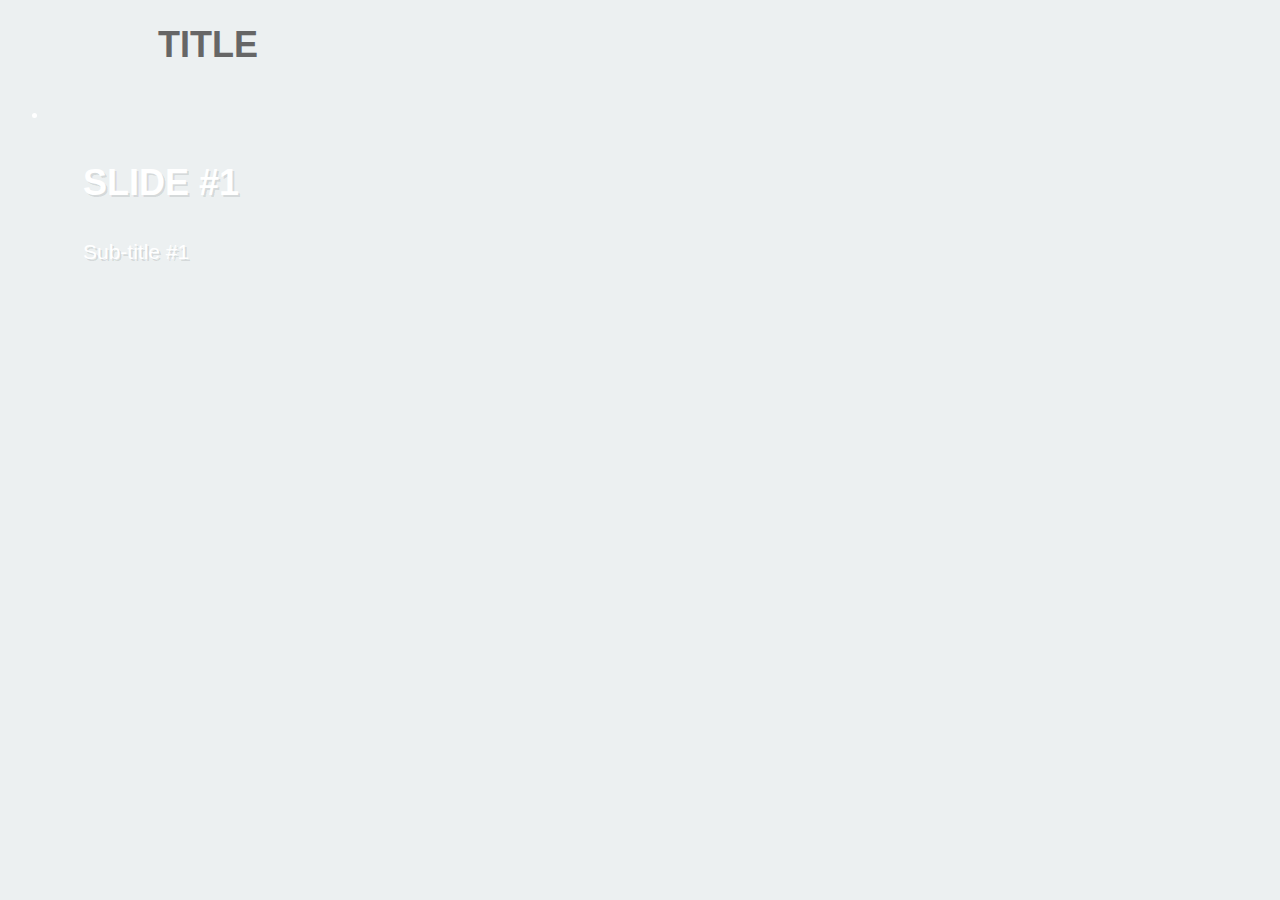
<file: 第一个/jqueryLbt/index.html>
﻿<!DOCTYPE html>
<html lang="zh">
<head>
	<meta charset="UTF-8">
	<meta http-equiv="X-UA-Compatible" content="IE=edge,chrome=1"> 
	<meta name="viewport" content="width=device-width, initial-scale=1.0">
	<title>简单轮播图</title>
	<link rel="stylesheet" type="text/css" href="http://www.jq22.com/jquery/font-awesome.4.6.0.css">
	<link rel="stylesheet" href="css/style.css">
</head>
<body>
	<div class="jq22-container">
		
		<div id="wrapper">
			<h1>Title</h1>
			<div id="slider-wrap">
			      	  <ul id="slider">
			          	 <li data-color="#1abc9c">
			                <div>
			                    <h3>Slide #1</h3>
			                    <span>Sub-title #1</span>
			                </div>                
			                <i class="fa fa-image"></i>
			             </li>
			             
			             <li data-color="#3498db">
			                <div>
			                    <h3>Slide #2</h3>
			                    <span>Sub-title #2</span>
			                </div>
			                <i class="fa fa-gears"></i>
			             </li>
			             
			             <li data-color="#9b59b6">
			                <div>
			                    <h3>Slide #3</h3>
			                    <span>Sub-title #3</span>
			                </div>
			                <i class="fa fa-sliders"></i>
			             </li>
			             
			             <li data-color="#34495e">
			                <div>
			                    <h3>Slide #4</h3>
			                    <span>Sub-title #4</span>
			                </div>
			                <i class="fa fa-code"></i>
			             </li>
			             
			             <li data-color="#e74c3c">
			                <div>
			                    <h3>Slide #5</h3>
			                    <span>Sub-title #5</span>
			                </div>
			                <i class="fa fa-microphone-slash"></i>
			             </li>
			             
			             
			          </ul>
			          
			           <!--controls-->
			          <div class="btns" id="next"><i class="fa fa-arrow-right"></i></div>
			          <div class="btns" id="previous"><i class="fa fa-arrow-left"></i></div>
			          <div id="counter"></div>
			          
			          <div id="pagination-wrap">
			            <ul>
			            </ul>
			          </div>
			          <!--controls-->  
			                 
			      </div>
		</div>
		
	</div>
	 
    <script src="http://www.jq22.com/jquery/jquery-1.10.2.js"></script>
    <script type="text/javascript" src="js/slide.js"></script>
</body>
</html>
</file>
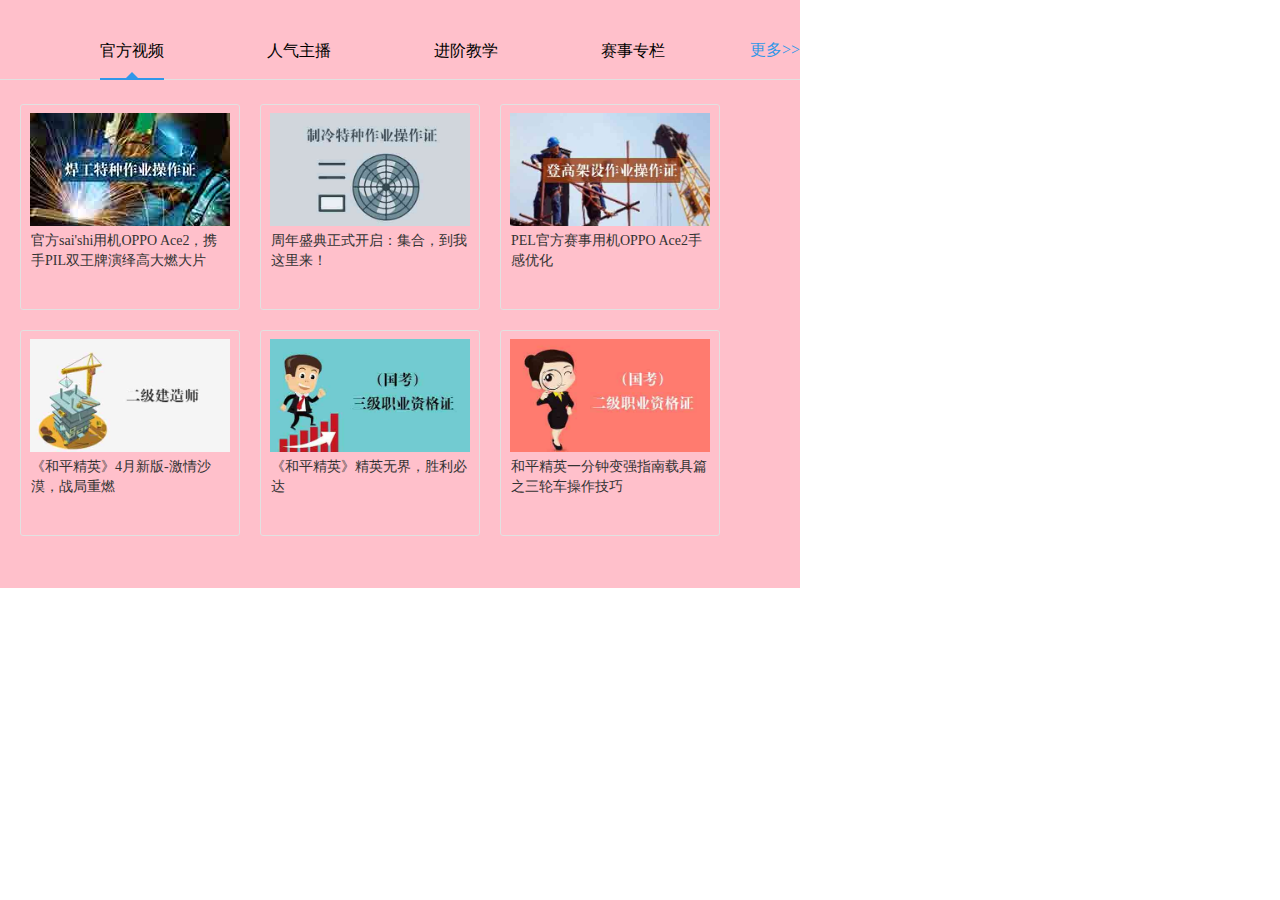
<file: 第一个/jquerytab/index.html>
<!DOCTYPE html>
<html>

<head>
    <meta charset="UTF-8">
    <title>tab切换</title>
    <link href="css/style.css" rel="stylesheet" type="text/css" />
    <script src="js/jquery.min.js"></script>
    <script type="text/javascript" src="js/jquery.SuperSlide.2.1.1.js"></script>
</head>

<body>

    <div class="floor-course">
        <div class="floor-content">
            <!-- <div class="floor-side">
                    <h3>
                        <a href="#">职业·考证</a>
                    </h3>
                    <a href="#" class="floor-side-link">
                        <img src="images/head-fl.jpg" alt="">
                    </a>
                </div> -->
            <div class="floor-side-right">
                <div class="hd floor-side-list">
                    <!-- <a href="#" class="slide-left"><i class="iconfont"></i>视频中心</a> -->
                    <ul>
                        <li class="on">官方视频</li>
                        <li>人气主播</li>
                        <li>进阶教学</li>
                        <li>赛事专栏</li>

                    </ul>
                    <a href="#" class="slide-more">更多>></a>
                </div>
                <div class="bd floor-side-body">
                    <ul>
                        <li>
                            <a href="#">
                                <div class="image-ti">
                                    <img src="images/ad001.jpg" alt="">
                                </div>
                                <p class="slide-title">官方sai'shi用机OPPO Ace2，携手PIL双王牌演绎高大燃大片</p>
                                <!-- <p class="slide-body">
                                    <span class="slide-body-nub">
                                            <i class="slide-body-nub-icon"></i>
                                            450
                                        
                                        </span>
                                    <span class="slide-body-nup">
                                            <i class="slide-body-nup-icon"></i>
                                            230
                                        
                                        </span>
                                    <span class="slide-body-price">¥1050.00</span>
                                </p> -->
                            </a>
                        </li>
                        <li>
                            <a href="#">
                                <div class="image-ti">
                                    <img src="images/ad002.jpg" alt="">
                                </div>
                                <p class="slide-title">周年盛典正式开启：集合，到我这里来！</p>
                                <!-- <p class="slide-body">
                                    <span class="slide-body-nub">
                                            <i class="slide-body-nub-icon"></i>
                                            450
                                        
                                        </span>
                                    <span class="slide-body-nup">
                                            <i class="slide-body-nup-icon"></i>
                                            230
                                        
                                        </span>
                                    <span class="slide-body-price">¥1050.00</span>
                                </p> -->
                            </a>
                        </li>
                        <li>
                            <a href="#">
                                <div class="image-ti">
                                    <img src="images/ad003.jpg" alt="">
                                </div>
                                <p class="slide-title">PEL官方赛事用机OPPO Ace2手感优化</p>
                                <!-- <p class="slide-body">
                                    <span class="slide-body-nub">
                                            <i class="slide-body-nub-icon"></i>
                                            450
                                        
                                        </span>
                                    <span class="slide-body-nup">
                                            <i class="slide-body-nup-icon"></i>
                                            230
                                        
                                        </span>
                                    <span class="slide-body-price">¥1050.00</span>
                                </p> -->
                            </a>
                        </li>
                        <li>
                            <a href="#">
                                <div class="image-ti">
                                    <img src="images/ad004.jpg" alt="">
                                </div>
                                <p class="slide-title">《和平精英》4月新版-激情沙漠，战局重燃</p>
                                <!-- <p class="slide-body">
                                    <span class="slide-body-nub">
                                            <i class="slide-body-nub-icon"></i>
                                            450
                                        
                                        </span>
                                    <span class="slide-body-nup">
                                            <i class="slide-body-nup-icon"></i>
                                            230
                                        
                                        </span>
                                    <span class="slide-body-price">¥1050.00</span>
                                </p> -->
                            </a>
                        </li>
                        <li>
                            <a href="#">
                                <div class="image-ti">
                                    <img src="images/ad005.jpg" alt="">
                                </div>
                                <p class="slide-title">《和平精英》精英无界，胜利必达</p>
                                <!-- <p class="slide-body">
                                    <span class="slide-body-nub">
                                            <i class="slide-body-nub-icon"></i>
                                            450
                                        
                                        </span>
                                    <span class="slide-body-nup">
                                            <i class="slide-body-nup-icon"></i>
                                            230
                                        
                                        </span>
                                    <span class="slide-body-price">¥1050.00</span>
                                </p> -->
                            </a>
                        </li>
                        <li>
                            <a href="#">
                                <div class="image-ti">
                                    <img src="images/ad006.jpg" alt="">
                                </div>
                                <p class="slide-title">和平精英一分钟变强指南载具篇之三轮车操作技巧</p>
                                <!-- <p class="slide-body">
                                    <span class="slide-body-nub">
                                            <i class="slide-body-nub-icon"></i>
                                            450
                                        
                                        </span>
                                    <span class="slide-body-nup">
                                            <i class="slide-body-nup-icon"></i>
                                            230
                                        
                                        </span>
                                    <span class="slide-body-price">¥1050.00</span>
                                </p> -->
                            </a>
                        </li>
                        <!-- <li>
                            <a href="#">
                                <div class="image-ti">
                                    <img src="images/ad007.jpg" alt="">
                                </div>
                                <p class="slide-title">焊工特种作业操作证</p>
                                <p class="slide-body">
                                    <span class="slide-body-nub">
                                            <i class="slide-body-nub-icon"></i>
                                            450
                                        
                                        </span>
                                    <span class="slide-body-nup">
                                            <i class="slide-body-nup-icon"></i>
                                            230
                                        
                                        </span>
                                    <span class="slide-body-price">¥1050.00</span>
                                </p>
                            </a>
                        </li> -->
                        <!-- <li>
                            <a href="#">
                                <div class="image-ti">
                                    <img src="images/ad008.jpg" alt="">
                                </div>
                                <p class="slide-title">焊工特种作业操作证</p>
                                <p class="slide-body">
                                    <span class="slide-body-nub">
                                            <i class="slide-body-nub-icon"></i>
                                            450
                                        
                                        </span>
                                    <span class="slide-body-nup">
                                            <i class="slide-body-nup-icon"></i>
                                            230
                                        
                                        </span>
                                    <span class="slide-body-price">¥1050.00</span>
                                </p>
                            </a>
                        </li> -->
                    </ul>
                    <ul>
                        <li>
                            <a href="#">
                                <div class="image-ti">
                                    <img src="images/ad009.jpg" alt="">
                                </div>
                                <p class="slide-title">和平精英 策划小白裙虎牙首秀精彩回顾</p>
                                <!-- <p class="slide-body">
                                    <span class="slide-body-nub">
                                            <i class="slide-body-nub-icon"></i>
                                            450
                                        
                                        </span>
                                    <span class="slide-body-nup">
                                            <i class="slide-body-nup-icon"></i>
                                            230
                                        
                                        </span>
                                    <span class="slide-body-price slide-admission">免费</span>
                                </p> -->
                            </a>
                        </li>
                        <li>
                            <a href="#">
                                <div class="image-ti">
                                    <img src="images/ad010.jpg" alt="">
                                </div>
                                <p class="slide-title">不求人！竞技图书馆4V4欺负小朋友，不让说出去</p>
                                <!-- <p class="slide-body">
                                    <span class="slide-body-nub">
                                            <i class="slide-body-nub-icon"></i>
                                            450
                                        
                                        </span>
                                    <span class="slide-body-nup">
                                            <i class="slide-body-nup-icon"></i>
                                            230
                                        
                                        </span>
                                    <span class="slide-body-price slide-admission">免费</span>
                                </p> -->
                            </a>
                        </li>
                        <li>
                            <a href="#">
                                <div class="image-ti">
                                    <img src="images/ad011.jpg" alt="">
                                </div>
                                <p class="slide-title">不求人！一个空投引发的战争，求哥轻松拿下六杀</p>
                                <!-- <p class="slide-body">
                                    <span class="slide-body-nub">
                                            <i class="slide-body-nub-icon"></i>
                                            450
                                        
                                        </span>
                                    <span class="slide-body-nup">
                                            <i class="slide-body-nup-icon"></i>
                                            230
                                        
                                        </span>
                                    <span class="slide-body-price slide-admission">免费</span>
                                </p> -->
                            </a>
                        </li>
                        <li>
                            <a href="#">
                                <div class="image-ti">
                                    <img src="images/ad012.jpg" alt="">
                                </div>
                                <p class="slide-title">万余：我排队拿着号码</p>
                                <!-- <p class="slide-body">
                                    <span class="slide-body-nub">
                                            <i class="slide-body-nub-icon"></i>
                                            450
                                        
                                        </span>
                                    <span class="slide-body-nup">
                                            <i class="slide-body-nup-icon"></i>
                                            230
                                        
                                        </span>
                                    <span class="slide-body-price slide-admission">免费</span>
                                </p> -->
                            </a>
                        </li>
                        <li>
                            <a href="#">
                                <div class="image-ti">
                                    <img src="images/ad013.jpg" alt="">
                                </div>
                                <p class="slide-title">不求人！遇事多动脑子，不要冲动用点子智慧</p>
                                <!-- <p class="slide-body">
                                    <span class="slide-body-nub">
                                            <i class="slide-body-nub-icon"></i>
                                            450
                                        
                                        </span>
                                    <span class="slide-body-nup">
                                            <i class="slide-body-nup-icon"></i>
                                            230
                                        
                                        </span>
                                    <span class="slide-body-price slide-admission">免费</span>
                                </p> -->
                            </a>
                        </li>
                        <li>
                            <a href="#">
                                <div class="image-ti">
                                    <img src="images/ad014.jpg" alt="">
                                </div>
                                <p class="slide-title">艺弟弟：想学渣男音不？弟弟手把手教你学渣男音！</p>
                                <!-- <p class="slide-body">
                                    <span class="slide-body-nub">
                                            <i class="slide-body-nub-icon"></i>
                                            450
                                        
                                        </span>
                                    <span class="slide-body-nup">
                                            <i class="slide-body-nup-icon"></i>
                                            230
                                        
                                        </span>
                                    <span class="slide-body-price slide-admission">免费</span>
                                </p> -->
                            </a>
                        </li>
                        <!-- <li>
                            <a href="#">
                                <div class="image-ti">
                                    <img src="images/ad015.jpg" alt="">
                                </div>
                                <p class="slide-title">焊工特种作业操作证</p>
                                <p class="slide-body">
                                    <span class="slide-body-nub">
                                            <i class="slide-body-nub-icon"></i>
                                            450
                                        
                                        </span>
                                    <span class="slide-body-nup">
                                            <i class="slide-body-nup-icon"></i>
                                            230
                                        
                                        </span>
                                    <span class="slide-body-price slide-admission">免费</span>
                                </p>
                            </a>
                        </li> -->
                    </ul>
                    <ul>
                        <li>
                            <a href="#">
                                <div class="image-ti">
                                    <img src="images/ad016.jpg" alt="">
                                </div>
                                <p class="slide-title">职业选手最爱的3个技巧，玩家学会后速上战神</p>
                                <!-- <p class="slide-body">
                                    <span class="slide-body-nub">
                                            <i class="slide-body-nub-icon"></i>
                                            450
                                        
                                        </span>
                                    <span class="slide-body-nup">
                                            <i class="slide-body-nup-icon"></i>
                                            230
                                        
                                        </span>
                                    <span class="slide-body-price slide-admission">免费</span>
                                </p> -->
                            </a>
                        </li>
                        <li>
                            <a href="#">
                                <div class="image-ti">
                                    <img src="images/ad017.jpg" alt="">
                                </div>
                                <p class="slide-title">战狼情报局：游戏中两处神秘猫猫点，你知道吗？</p>
                                <!-- <p class="slide-body">
                                    <span class="slide-body-nub">
                                            <i class="slide-body-nub-icon"></i>
                                            450
                                        
                                        </span>
                                    <span class="slide-body-nup">
                                            <i class="slide-body-nup-icon"></i>
                                            230
                                        
                                        </span>
                                    <span class="slide-body-price slide-admission">免费</span>
                                </p> -->
                            </a>
                        </li>
                        <li>
                            <a href="#">
                                <div class="image-ti">
                                    <img src="images/ad018.jpg" alt="">
                                </div>
                                <p class="slide-title">白菜高玩课堂：如何调试自己的专属灵敏度，不会的看过来！</p>
                                <!-- <p class="slide-body">
                                    <span class="slide-body-nub">
                                            <i class="slide-body-nub-icon"></i>
                                            450
                                        
                                        </span>
                                    <span class="slide-body-nup">
                                            <i class="slide-body-nup-icon"></i>
                                            230
                                        
                                        </span>
                                    <span class="slide-body-price slide-admission">免费</span>
                                </p> -->
                            </a>
                        </li>
                        <li>
                            <a href="#">
                                <div class="image-ti">
                                    <img src="images/ad019.jpg" alt="">
                                </div>
                                <p class="slide-title">赛季末相冲战神的小伙伴们看这里！</p>
                                <!-- <p class="slide-body">
                                    <span class="slide-body-nub">
                                            <i class="slide-body-nub-icon"></i>
                                            450
                                        
                                        </span>
                                    <span class="slide-body-nup">
                                            <i class="slide-body-nup-icon"></i>
                                            230
                                        
                                        </span>
                                    <span class="slide-body-price slide-admission">免费</span>
                                </p> -->
                            </a>
                        </li>
                        <li>
                            <a href="#">
                                <div class="image-ti">
                                    <img src="images/ad020.jpg" alt="">
                                </div>
                                <p class="slide-title">你不知道的遗迹打法，教你如何稳中取胜！</p>
                                <!-- <p class="slide-body">
                                    <span class="slide-body-nub">
                                            <i class="slide-body-nub-icon"></i>
                                            450
                                        
                                        </span>
                                    <span class="slide-body-nup">
                                            <i class="slide-body-nup-icon"></i>
                                            230
                                        
                                        </span>
                                    <span class="slide-body-price slide-admission">免费</span>
                                </p> -->
                            </a>
                        </li>
                        <li>
                            <a href="#">
                                <div class="image-ti">
                                    <img src="images/ad021.jpg" alt="">
                                </div>
                                <p class="slide-title">解说：上太难啦也许不是技术的问题！</p>
                                <!-- <p class="slide-body">
                                    <span class="slide-body-nub">
                                            <i class="slide-body-nub-icon"></i>
                                            450
                                        
                                        </span>
                                    <span class="slide-body-nup">
                                            <i class="slide-body-nup-icon"></i>
                                            230
                                        
                                        </span>
                                    <span class="slide-body-price slide-admission">免费</span>
                                </p> -->
                            </a>
                        </li>
                        <!-- <li>
                            <a href="#">
                                <div class="image-ti">
                                    <img src="images/ad022.jpg" alt="">
                                </div>
                                <p class="slide-title">焊工特种作业操作证</p>
                                <p class="slide-body">
                                    <span class="slide-body-nub">
                                            <i class="slide-body-nub-icon"></i>
                                            450
                                        
                                        </span>
                                    <span class="slide-body-nup">
                                            <i class="slide-body-nup-icon"></i>
                                            230
                                        
                                        </span>
                                    <span class="slide-body-price slide-admission">免费</span>
                                </p>
                            </a>
                        </li> -->
                        <!-- <li>
                            <a href="#">
                                <div class="image-ti">
                                    <img src="images/ad023.jpg" alt="">
                                </div>
                                <p class="slide-title">焊工特种作业操作证</p>
                                <p class="slide-body">
                                    <span class="slide-body-nub">
                                            <i class="slide-body-nub-icon"></i>
                                            450
                                        
                                        </span>
                                    <span class="slide-body-nup">
                                            <i class="slide-body-nup-icon"></i>
                                            230
                                        
                                        </span>
                                    <span class="slide-body-price slide-admission">免费</span>
                                </p>
                            </a>
                        </li> -->
                    </ul>
                    <ul>
                        <li>
                            <a href="#">
                                <div class="image-ti">
                                    <img src="images/ad019.jpg" alt="">
                                </div>
                                <p class="slide-title">放教练带你挖掘4AM的周冠“秘密”</p>
                                <!-- <p class="slide-body">
                                    <span class="slide-body-nub">
                                            <i class="slide-body-nub-icon"></i>
                                            450
                                        
                                        </span>
                                    <span class="slide-body-nup">
                                            <i class="slide-body-nup-icon"></i>
                                            230
                                        
                                        </span>
                                    <span class="slide-body-price slide-admission">免费</span>
                                </p> -->
                            </a>
                        </li>
                        <li>
                            <a href="#">
                                <div class="image-ti">
                                    <img src="images/ad020.jpg" alt="">
                                </div>
                                <p class="slide-title">《和平群英转》PEL史上第一个独狼夺冠，小小剑</p>
                                <!-- <p class="slide-body">
                                    <span class="slide-body-nub">
                                            <i class="slide-body-nub-icon"></i>
                                            450
                                        
                                        </span>
                                    <span class="slide-body-nup">
                                            <i class="slide-body-nup-icon"></i>
                                            230
                                        
                                        </span>
                                    <span class="slide-body-price slide-admission">免费</span>
                                </p> -->
                            </a>
                        </li>
                        <li>
                            <a href="#">
                                <div class="image-ti">
                                    <img src="images/ad021.jpg" alt="">
                                </div>
                                <p class="slide-title">2020 PEL——s1第三周 TOP5：4AM经典</p>
                                <!-- <p class="slide-body">
                                    <span class="slide-body-nub">
                                            <i class="slide-body-nub-icon"></i>
                                            450
                                        
                                        </span>
                                    <span class="slide-body-nup">
                                            <i class="slide-body-nup-icon"></i>
                                            230
                                        
                                        </span>
                                    <span class="slide-body-price slide-admission">免费</span>
                                </p> -->
                            </a>
                        </li>
                        <li>
                            <a href="#">
                                <div class="image-ti">
                                    <img src="images/ad022.jpg" alt="">
                                </div>
                                <p class="slide-title">2020 PEL-S1第三周回顾：稳定就是王道 Tianba收下周冠军</p>
                                <!-- <p class="slide-body">
                                    <span class="slide-body-nub">
                                            <i class="slide-body-nub-icon"></i>
                                            450
                                        
                                        </span>
                                    <span class="slide-body-nup">
                                            <i class="slide-body-nup-icon"></i>
                                            230
                                        
                                        </span>
                                    <span class="slide-body-price slide-admission">免费</span>
                                </p> -->
                            </a>
                        </li>
                        <li>
                            <a href="#">
                                <div class="image-ti">
                                    <img src="images/ad023.jpg" alt="">
                                </div>
                                <p class="slide-title">PEL20年S1复判者联盟第三期：XQF全员泡温泉</p>
                                <!-- <p class="slide-body">
                                    <span class="slide-body-nub">
                                            <i class="slide-body-nub-icon"></i>
                                            450
                                        
                                        </span>
                                    <span class="slide-body-nup">
                                            <i class="slide-body-nup-icon"></i>
                                            230
                                        
                                        </span>
                                    <span class="slide-body-price slide-admission">免费</span>
                                </p> -->
                            </a>
                        </li>
                    </ul>
                    <ul>
                        <!-- <li>
                            <a href="#">
                                <div class="image-ti">
                                    <img src="images/ad019.jpg" alt="">
                                </div>
                                <p class="slide-title">2020 PEL和平精英职业联赛S1</p>
                                <p class="slide-body">
                                    <span class="slide-body-nub">
                                            <i class="slide-body-nub-icon"></i>
                                            450
                                        
                                        </span>
                                    <span class="slide-body-nup">
                                            <i class="slide-body-nup-icon"></i>
                                            230
                                        
                                        </span>
                                    <span class="slide-body-price slide-admission">免费</span>
                                </p>
                            </a>
                        </li> -->
                        <!-- <li>
                            <a href="#">
                                <div class="image-ti">
                                    <img src="images/ad020.jpg" alt="">
                                </div>
                                <p class="slide-title">焊工特种作业操作证</p>
                                <p class="slide-body">
                                    <span class="slide-body-nub">
                                            <i class="slide-body-nub-icon"></i>
                                            450
                                        
                                        </span>
                                    <span class="slide-body-nup">
                                            <i class="slide-body-nup-icon"></i>
                                            230
                                        
                                        </span>
                                    <span class="slide-body-price slide-admission">免费</span>
                                </p>
                            </a>
                        </li> -->
                        <!-- <li> 
                            <a href="#">
                                <div class="image-ti">
                                    <img src="images/ad021.jpg" alt="">
                                </div>
                                <p class="slide-title">焊工特种作业操作证</p>
                                <p class="slide-body">
                                    <span class="slide-body-nub">
                                            <i class="slide-body-nub-icon"></i>
                                            450
                                        
                                        </span>
                                    <span class="slide-body-nup">
                                            <i class="slide-body-nup-icon"></i>
                                            230
                                        
                                        </span>
                                    <span class="slide-body-price slide-admission">免费</span>
                                </p>
                            </a>
                        </li>
                        <li>
                            <a href="#">
                                <div class="image-ti">
                                    <img src="images/ad022.jpg" alt="">
                                </div>
                                <p class="slide-title">焊工特种作业操作证</p>
                                <p class="slide-body">
                                    <span class="slide-body-nub">
                                            <i class="slide-body-nub-icon"></i>
                                            450
                                        
                                        </span>
                                    <span class="slide-body-nup">
                                            <i class="slide-body-nup-icon"></i>
                                            230
                                        
                                        </span>
                                    <span class="slide-body-price slide-admission">免费</span>
                                </p>
                            </a>
                        </li>
                        <li>
                            <a href="#">
                                <div class="image-ti">
                                    <img src="images/ad023.jpg" alt="">
                                </div>
                                <p class="slide-title">au焊工特种作业操作证</p>
                                <p class="slide-body">
                                    <span class="slide-body-nub">
                                            <i class="slide-body-nub-icon"></i>
                                            450
                                        
                                        </span>
                                    <span class="slide-body-nup">
                                            <i class="slide-body-nup-icon"></i>
                                            230
                                        
                                        </span>
                                    <span class="slide-body-price slide-admission">免费</span>
                                </p>
                            </a>
                        </li> -->
                    </ul>
                </div>
            </div>
        </div>
    </div>

    <script type="text/javascript">
        jQuery(".floor-side-right").slide({
            effect: "fade",
            autoPlay: false,
            trigger: "mouseover",
            delayTime: 700
        });
    </script>

</body>

</html>
</file>
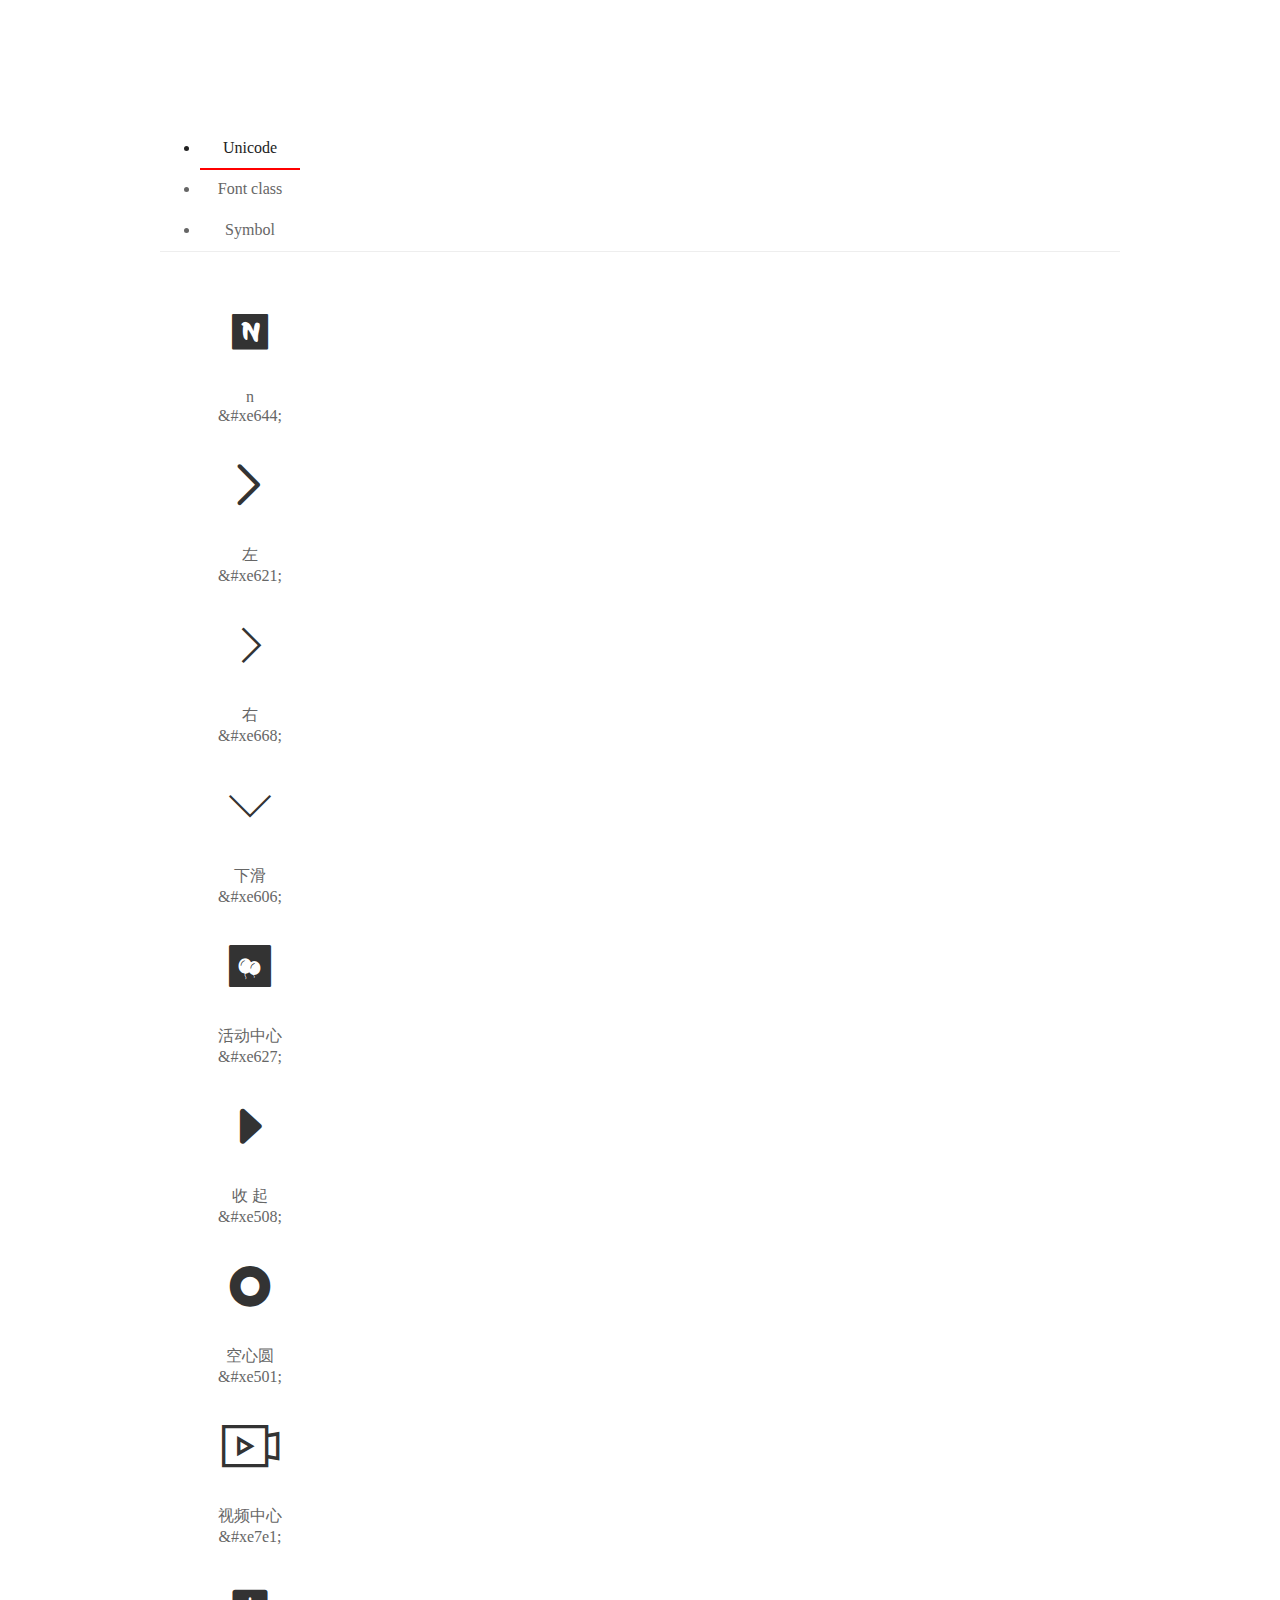
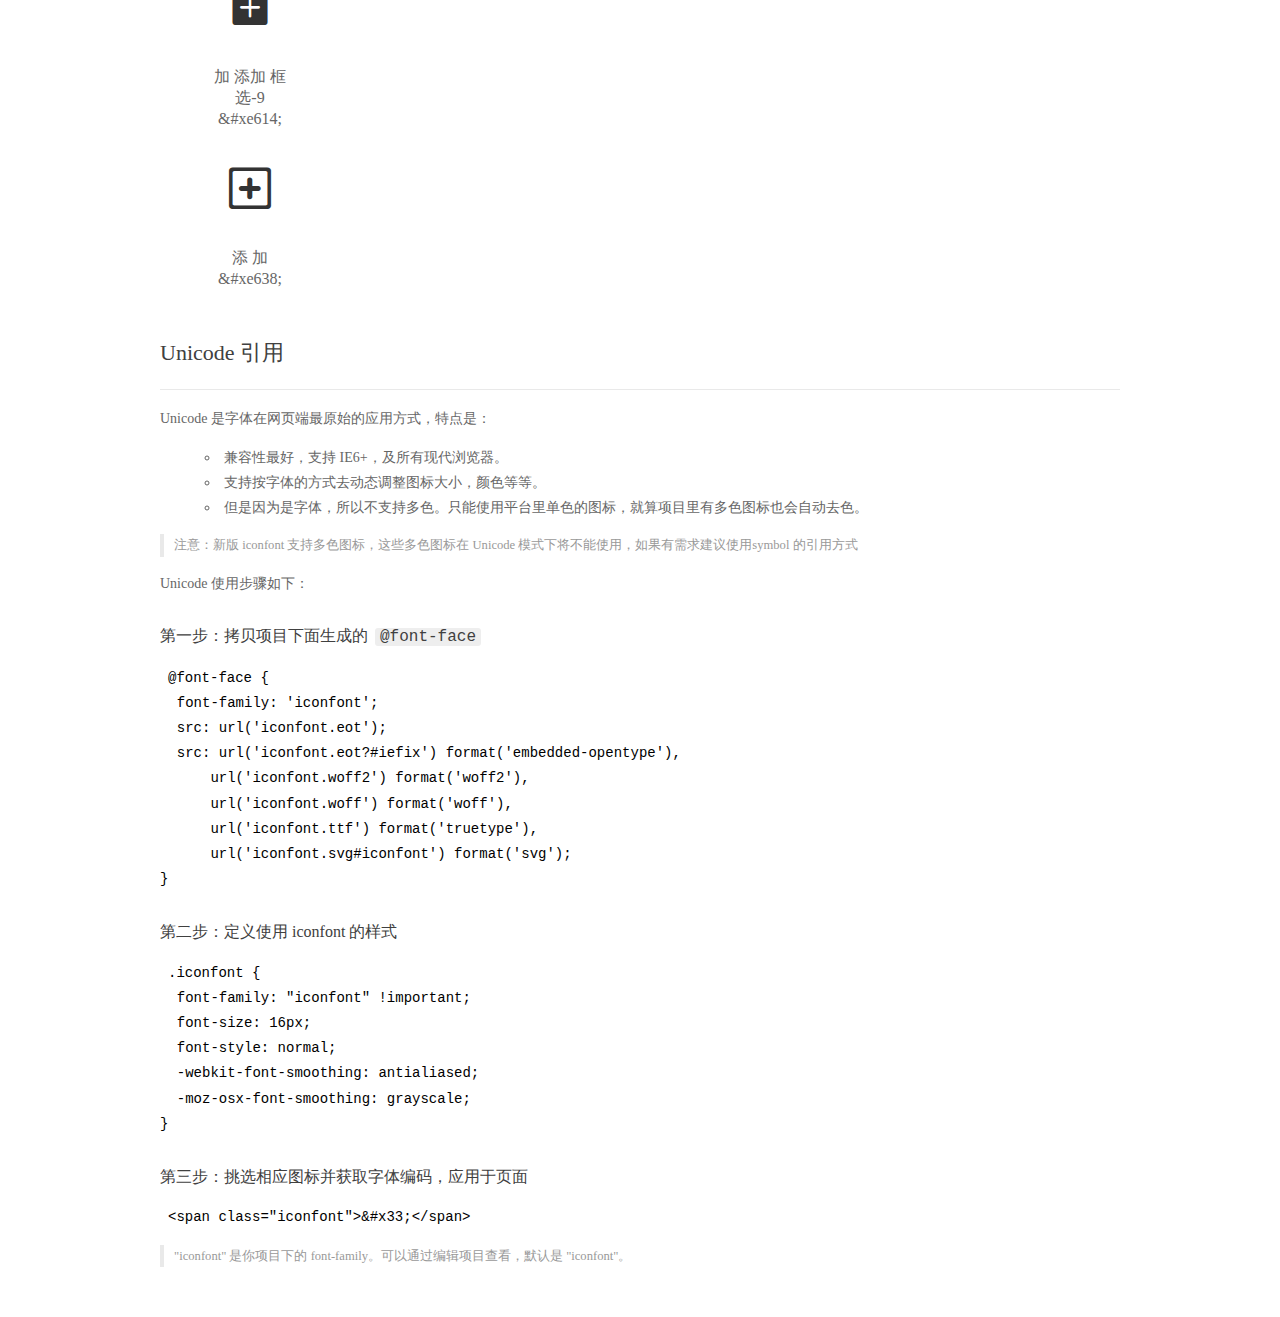
<file: 第一个/fonts/demo_index.html>
<!DOCTYPE html>
<html>
<head>
  <meta charset="utf-8"/>
  <title>IconFont Demo</title>
  <link rel="shortcut icon" href="https://gtms04.alicdn.com/tps/i4/TB1_oz6GVXXXXaFXpXXJDFnIXXX-64-64.ico" type="image/x-icon"/>
  <link rel="stylesheet" href="https://g.alicdn.com/thx/cube/1.3.2/cube.min.css">
  <link rel="stylesheet" href="demo.css">
  <link rel="stylesheet" href="iconfont.css">
  <script src="iconfont.js"></script>
  <!-- jQuery -->
  <script src="https://a1.alicdn.com/oss/uploads/2018/12/26/7bfddb60-08e8-11e9-9b04-53e73bb6408b.js"></script>
  <!-- 代码高亮 -->
  <script src="https://a1.alicdn.com/oss/uploads/2018/12/26/a3f714d0-08e6-11e9-8a15-ebf944d7534c.js"></script>
</head>
<body>
  <div class="main">
    <h1 class="logo"><a href="https://www.iconfont.cn/" title="iconfont 首页" target="_blank">&#xe86b;</a></h1>
    <div class="nav-tabs">
      <ul id="tabs" class="dib-box">
        <li class="dib active"><span>Unicode</span></li>
        <li class="dib"><span>Font class</span></li>
        <li class="dib"><span>Symbol</span></li>
      </ul>
      
    </div>
    <div class="tab-container">
      <div class="content unicode" style="display: block;">
          <ul class="icon_lists dib-box">
          
            <li class="dib">
              <span class="icon iconfont">&#xe644;</span>
                <div class="name">n</div>
                <div class="code-name">&amp;#xe644;</div>
              </li>
          
            <li class="dib">
              <span class="icon iconfont">&#xe621;</span>
                <div class="name">左</div>
                <div class="code-name">&amp;#xe621;</div>
              </li>
          
            <li class="dib">
              <span class="icon iconfont">&#xe668;</span>
                <div class="name">右</div>
                <div class="code-name">&amp;#xe668;</div>
              </li>
          
            <li class="dib">
              <span class="icon iconfont">&#xe606;</span>
                <div class="name">下滑</div>
                <div class="code-name">&amp;#xe606;</div>
              </li>
          
            <li class="dib">
              <span class="icon iconfont">&#xe627;</span>
                <div class="name">活动中心</div>
                <div class="code-name">&amp;#xe627;</div>
              </li>
          
            <li class="dib">
              <span class="icon iconfont">&#xe508;</span>
                <div class="name">收 起</div>
                <div class="code-name">&amp;#xe508;</div>
              </li>
          
            <li class="dib">
              <span class="icon iconfont">&#xe501;</span>
                <div class="name">空心圆</div>
                <div class="code-name">&amp;#xe501;</div>
              </li>
          
            <li class="dib">
              <span class="icon iconfont">&#xe7e1;</span>
                <div class="name">视频中心</div>
                <div class="code-name">&amp;#xe7e1;</div>
              </li>
          
            <li class="dib">
              <span class="icon iconfont">&#xe614;</span>
                <div class="name">加 添加 框选-9</div>
                <div class="code-name">&amp;#xe614;</div>
              </li>
          
            <li class="dib">
              <span class="icon iconfont">&#xe638;</span>
                <div class="name">添 加</div>
                <div class="code-name">&amp;#xe638;</div>
              </li>
          
          </ul>
          <div class="article markdown">
          <h2 id="unicode-">Unicode 引用</h2>
          <hr>

          <p>Unicode 是字体在网页端最原始的应用方式，特点是：</p>
          <ul>
            <li>兼容性最好，支持 IE6+，及所有现代浏览器。</li>
            <li>支持按字体的方式去动态调整图标大小，颜色等等。</li>
            <li>但是因为是字体，所以不支持多色。只能使用平台里单色的图标，就算项目里有多色图标也会自动去色。</li>
          </ul>
          <blockquote>
            <p>注意：新版 iconfont 支持多色图标，这些多色图标在 Unicode 模式下将不能使用，如果有需求建议使用symbol 的引用方式</p>
          </blockquote>
          <p>Unicode 使用步骤如下：</p>
          <h3 id="-font-face">第一步：拷贝项目下面生成的 <code>@font-face</code></h3>
<pre><code class="language-css"
>@font-face {
  font-family: 'iconfont';
  src: url('iconfont.eot');
  src: url('iconfont.eot?#iefix') format('embedded-opentype'),
      url('iconfont.woff2') format('woff2'),
      url('iconfont.woff') format('woff'),
      url('iconfont.ttf') format('truetype'),
      url('iconfont.svg#iconfont') format('svg');
}
</code></pre>
          <h3 id="-iconfont-">第二步：定义使用 iconfont 的样式</h3>
<pre><code class="language-css"
>.iconfont {
  font-family: "iconfont" !important;
  font-size: 16px;
  font-style: normal;
  -webkit-font-smoothing: antialiased;
  -moz-osx-font-smoothing: grayscale;
}
</code></pre>
          <h3 id="-">第三步：挑选相应图标并获取字体编码，应用于页面</h3>
<pre>
<code class="language-html"
>&lt;span class="iconfont"&gt;&amp;#x33;&lt;/span&gt;
</code></pre>
          <blockquote>
            <p>"iconfont" 是你项目下的 font-family。可以通过编辑项目查看，默认是 "iconfont"。</p>
          </blockquote>
          </div>
      </div>
      <div class="content font-class">
        <ul class="icon_lists dib-box">
          
          <li class="dib">
            <span class="icon iconfont icon-n"></span>
            <div class="name">
              n
            </div>
            <div class="code-name">.icon-n
            </div>
          </li>
          
          <li class="dib">
            <span class="icon iconfont icon-zuo"></span>
            <div class="name">
              左
            </div>
            <div class="code-name">.icon-zuo
            </div>
          </li>
          
          <li class="dib">
            <span class="icon iconfont icon-you-copy"></span>
            <div class="name">
              右
            </div>
            <div class="code-name">.icon-you-copy
            </div>
          </li>
          
          <li class="dib">
            <span class="icon iconfont icon-xiahua"></span>
            <div class="name">
              下滑
            </div>
            <div class="code-name">.icon-xiahua
            </div>
          </li>
          
          <li class="dib">
            <span class="icon iconfont icon-huodongzhongxin"></span>
            <div class="name">
              活动中心
            </div>
            <div class="code-name">.icon-huodongzhongxin
            </div>
          </li>
          
          <li class="dib">
            <span class="icon iconfont icon-shouqi4-copy-copy"></span>
            <div class="name">
              收 起
            </div>
            <div class="code-name">.icon-shouqi4-copy-copy
            </div>
          </li>
          
          <li class="dib">
            <span class="icon iconfont icon-iconfont911yuanhuanbiaoqian-copy-copy"></span>
            <div class="name">
              空心圆
            </div>
            <div class="code-name">.icon-iconfont911yuanhuanbiaoqian-copy-copy
            </div>
          </li>
          
          <li class="dib">
            <span class="icon iconfont icon-shiliangzhinengduixiang"></span>
            <div class="name">
              视频中心
            </div>
            <div class="code-name">.icon-shiliangzhinengduixiang
            </div>
          </li>
          
          <li class="dib">
            <span class="icon iconfont icon-jiatianjiakuangxuan-"></span>
            <div class="name">
              加 添加 框选-9
            </div>
            <div class="code-name">.icon-jiatianjiakuangxuan-
            </div>
          </li>
          
          <li class="dib">
            <span class="icon iconfont icon-tianjia"></span>
            <div class="name">
              添 加
            </div>
            <div class="code-name">.icon-tianjia
            </div>
          </li>
          
        </ul>
        <div class="article markdown">
        <h2 id="font-class-">font-class 引用</h2>
        <hr>

        <p>font-class 是 Unicode 使用方式的一种变种，主要是解决 Unicode 书写不直观，语意不明确的问题。</p>
        <p>与 Unicode 使用方式相比，具有如下特点：</p>
        <ul>
          <li>兼容性良好，支持 IE8+，及所有现代浏览器。</li>
          <li>相比于 Unicode 语意明确，书写更直观。可以很容易分辨这个 icon 是什么。</li>
          <li>因为使用 class 来定义图标，所以当要替换图标时，只需要修改 class 里面的 Unicode 引用。</li>
          <li>不过因为本质上还是使用的字体，所以多色图标还是不支持的。</li>
        </ul>
        <p>使用步骤如下：</p>
        <h3 id="-fontclass-">第一步：引入项目下面生成的 fontclass 代码：</h3>
<pre><code class="language-html">&lt;link rel="stylesheet" href="./iconfont.css"&gt;
</code></pre>
        <h3 id="-">第二步：挑选相应图标并获取类名，应用于页面：</h3>
<pre><code class="language-html">&lt;span class="iconfont icon-xxx"&gt;&lt;/span&gt;
</code></pre>
        <blockquote>
          <p>"
            iconfont" 是你项目下的 font-family。可以通过编辑项目查看，默认是 "iconfont"。</p>
        </blockquote>
      </div>
      </div>
      <div class="content symbol">
          <ul class="icon_lists dib-box">
          
            <li class="dib">
                <svg class="icon svg-icon" aria-hidden="true">
                  <use xlink:href="#icon-n"></use>
                </svg>
                <div class="name">n</div>
                <div class="code-name">#icon-n</div>
            </li>
          
            <li class="dib">
                <svg class="icon svg-icon" aria-hidden="true">
                  <use xlink:href="#icon-zuo"></use>
                </svg>
                <div class="name">左</div>
                <div class="code-name">#icon-zuo</div>
            </li>
          
            <li class="dib">
                <svg class="icon svg-icon" aria-hidden="true">
                  <use xlink:href="#icon-you-copy"></use>
                </svg>
                <div class="name">右</div>
                <div class="code-name">#icon-you-copy</div>
            </li>
          
            <li class="dib">
                <svg class="icon svg-icon" aria-hidden="true">
                  <use xlink:href="#icon-xiahua"></use>
                </svg>
                <div class="name">下滑</div>
                <div class="code-name">#icon-xiahua</div>
            </li>
          
            <li class="dib">
                <svg class="icon svg-icon" aria-hidden="true">
                  <use xlink:href="#icon-huodongzhongxin"></use>
                </svg>
                <div class="name">活动中心</div>
                <div class="code-name">#icon-huodongzhongxin</div>
            </li>
          
            <li class="dib">
                <svg class="icon svg-icon" aria-hidden="true">
                  <use xlink:href="#icon-shouqi4-copy-copy"></use>
                </svg>
                <div class="name">收 起</div>
                <div class="code-name">#icon-shouqi4-copy-copy</div>
            </li>
          
            <li class="dib">
                <svg class="icon svg-icon" aria-hidden="true">
                  <use xlink:href="#icon-iconfont911yuanhuanbiaoqian-copy-copy"></use>
                </svg>
                <div class="name">空心圆</div>
                <div class="code-name">#icon-iconfont911yuanhuanbiaoqian-copy-copy</div>
            </li>
          
            <li class="dib">
                <svg class="icon svg-icon" aria-hidden="true">
                  <use xlink:href="#icon-shiliangzhinengduixiang"></use>
                </svg>
                <div class="name">视频中心</div>
                <div class="code-name">#icon-shiliangzhinengduixiang</div>
            </li>
          
            <li class="dib">
                <svg class="icon svg-icon" aria-hidden="true">
                  <use xlink:href="#icon-jiatianjiakuangxuan-"></use>
                </svg>
                <div class="name">加 添加 框选-9</div>
                <div class="code-name">#icon-jiatianjiakuangxuan-</div>
            </li>
          
            <li class="dib">
                <svg class="icon svg-icon" aria-hidden="true">
                  <use xlink:href="#icon-tianjia"></use>
                </svg>
                <div class="name">添 加</div>
                <div class="code-name">#icon-tianjia</div>
            </li>
          
          </ul>
          <div class="article markdown">
          <h2 id="symbol-">Symbol 引用</h2>
          <hr>

          <p>这是一种全新的使用方式，应该说这才是未来的主流，也是平台目前推荐的用法。相关介绍可以参考这篇<a href="">文章</a>
            这种用法其实是做了一个 SVG 的集合，与另外两种相比具有如下特点：</p>
          <ul>
            <li>支持多色图标了，不再受单色限制。</li>
            <li>通过一些技巧，支持像字体那样，通过 <code>font-size</code>, <code>color</code> 来调整样式。</li>
            <li>兼容性较差，支持 IE9+，及现代浏览器。</li>
            <li>浏览器渲染 SVG 的性能一般，还不如 png。</li>
          </ul>
          <p>使用步骤如下：</p>
          <h3 id="-symbol-">第一步：引入项目下面生成的 symbol 代码：</h3>
<pre><code class="language-html">&lt;script src="./iconfont.js"&gt;&lt;/script&gt;
</code></pre>
          <h3 id="-css-">第二步：加入通用 CSS 代码（引入一次就行）：</h3>
<pre><code class="language-html">&lt;style&gt;
.icon {
  width: 1em;
  height: 1em;
  vertical-align: -0.15em;
  fill: currentColor;
  overflow: hidden;
}
&lt;/style&gt;
</code></pre>
          <h3 id="-">第三步：挑选相应图标并获取类名，应用于页面：</h3>
<pre><code class="language-html">&lt;svg class="icon" aria-hidden="true"&gt;
  &lt;use xlink:href="#icon-xxx"&gt;&lt;/use&gt;
&lt;/svg&gt;
</code></pre>
          </div>
      </div>

    </div>
  </div>
  <script>
  $(document).ready(function () {
      $('.tab-container .content:first').show()

      $('#tabs li').click(function (e) {
        var tabContent = $('.tab-container .content')
        var index = $(this).index()

        if ($(this).hasClass('active')) {
          return
        } else {
          $('#tabs li').removeClass('active')
          $(this).addClass('active')

          tabContent.hide().eq(index).fadeIn()
        }
      })
    })
  </script>
</body>
</html>
</file>
<file: 第一个/css/index.css>
h1,
        h2,
        h3,
        h4,
        h5,
        h6 {
            font-weight: normal
        }
        
        ul,
        ol {
            list-style: none
        }
        
        img {
            border: none;
            vertical-align: middle
        }
        
        a {
            color: white;
            text-decoration: none
        }
        
        a:visited {
            text-decoration: none
        }
        
        a:hover {
            color: white;
            text-decoration: none
        }
        
        a:active {
            color: white;
            text-decoration: none
        }
        
        table {
            border-collapse: collapse;
            table-layout: fixed
        }
        
        input,
        textarea {
            outline: none;
            border: none
        }
        
        textarea {
            resize: none;
            overflow: auto
        }
        
        .clearfix {
            zoom: 1
        }
        
        .clearfix:after {
            content: ".";
            width: 0;
            height: 0;
            visibility: hidden;
            display: block;
            clear: both;
            overflow: hidden
        }
        
        .yi {
            background-color: white;
            width: 100%;
            height: 42px;
        }
        
        .yi-center {
            height: 100%;
            width: 936px;
            margin: 0 auto;
            /* background-color: pink; */
            /* overflow: hidden; */
        }
        
        .yi-left {
            height: 100%;
            width: 316px;
            /* margin-left: 0; */
            float: left;
        }
        
        .yi-left-img-one {
            width: 86px;
            height: 100%;
            float: left;
        }
        
        .yi-left-img-one img {
            width: 100%;
            height: 100%;
        }
        
        .yi-left-img-two {
            width: 180px;
            height: 100%;
            float: right;
        }
        
        .yi-right {
            float: right;
            width: 246px;
            height: 100%;
            display: inline-block;
            font-size: 10px;
            line-height: 42px;
        }
        
        .yi-right-left {
            float: left;
        }
        
        .yi-right-left a,
        .yi-right-right a {
            text-decoration: none;
        }
        
        .yi-right-left a:hover {
            color: rgb(185, 94, 94);
        }
        
        .yi-right-right {
            float: right;
        }
        
        .yi-right-left i {
            color: green;
        }
        
        .yi-right-right i {
            color: #ccc;
        }
        
        .yi-left-img-three {
            position: absolute;
            margin-top: 0;
            left: 456px;
            top: 35px;
            width: 850px;
            height: 150px;
        }
        /* 第二 */
        
        .er {
            width: 100%;
            height: 1000px;
            background-size: 100%;
            background-color: pink;
            background-image: url(../images/er3.jpeg);
            background-repeat: no-repeat;
        }
        
        select {
            margin: 0;
            padding: 0
        }
        
        * {
            -webkit-box-sizing: border-box;
            -moz-box-sizing: border-box;
            box-sizing: border-box
        }
        
        html,
        body {
            min-height: 100%
        }
        
        body {
            font-family: Helvetica, Pingfang SC, Microsoft YaHei, STHeiti, Verdana, Arial, Tahoma, sans-serif;
            font-size: 16px;
            color: #333;
            background: #fff;
            position: relative
        }
        /* 本案例CSS*/
        
        header {
            position: relative;
            z-index: 9999;
            /* border-bottom: 2px solid #119f0f; */
            height: 100px;
            box-sizing: border-box;
        }
        
        .wrap {
            width: 1200px;
            margin: 0 auto;
        }
        
        #nav {
            display: flex;
            /* display: flex; */
            flex-direction: row;
            justify-content: center;
            align-items: center;
            flex-wrap: wrap;
        }
        
        .logo {
            width: 230px;
            overflow: hidden;
        }
        
        .logo a {
            display: block;
        }
        
        .logo a img {
            max-width: 100%;
        }
        
        ul.nav {
            display: inline-flex;
            flex: 1;
            padding-left: 50px;
        }
        
        li.nav-item {
            flex: 1;
        }
        
        li.nav-item>a {
            display: block;
            text-align: center;
            line-height: 100px;
            font-size: 16px;
            position: relative;
        }
        
        li.nav-item>a::before {
            display: none;
            content: '';
            position: absolute;
            left: 50%;
            bottom: 0;
            transform: translateX(-50%);
            border-width: 0 10px 10px;
            border-style: solid;
            border-color: transparent transparent #fff;
            position: absolute;
        }
        
        li.nav-item:hover>a,
        li.nav-item.active>a {
            color: #d5d83e;
        }
        
        li.nav-item:hover>a::before,
        li.nav-item.active>a::before {
            display: block;
        }
        /* 二级菜单 */
        
        .subMenu {
            display: none;
            position: absolute;
            top: 100px;
            left: 0;
            width: 100%;
            height: 100px;
            background-color: #243124;
            opacity: 0.7;
        }
        
        .subMenu>ul {
            display: flex;
            flex-wrap: wrap;
            flex-direction: row;
            justify-content: center;
            align-items: center;
        }
        
        .subMenu>ul>li>a {
            display: block;
            padding: 0 18px;
            text-align: center;
            line-height: 50px;
            color: #fff;
        }
        
        .subMenu>ul>li>a:hover {
            color: rgb(229, 231, 98);
        }
        
        .er-yi {
            background-color: #243124;
            opacity: 0.7;
        }
        
        .er-er {
            background-color: pink;
            width: 1077px;
            height: 318px;
            margin-top: 336px;
            margin-left: 341px;
            display: inline-block;
        }
        
        .er-er-yi {
            height: 100%;
            width: 180px;
        }
        
        .er-er-yi img {
            height: 100%;
            width: 100%;
        }
        
        .er-er-er {
            width: 500px;
            height: 100%;
            overflow: hidden;
            margin-top: -318px;
            margin-left: 180px;
        }
        
        .swiper-slide img {
            width: 500px;
            height: 318px;
        }
        
        a {
            text-decoration: none;
            color: #333;
        }
        
        a:hover {
            color: #1974A1;
        }
        /* 本例子css */
        
        .slideTxtBox {
            width: 438px;
            height: 100%;
            /* border: 1px solid #ddd; */
            /* text-align: left; */
            margin-top: -318px;
            background-color: #fff;
            margin-left: 679px;
            color: #000;
        }
        
        .slideTxtBox .hd {
            height: 57px;
            line-height: 57px;
            /* background: #f4f4f4; */
            padding: 0 10px 0 20px;
            /* border-bottom: 1px solid #ddd; */
            position: relative;
        }
        
        .slideTxtBox .hd ul {
            float: left;
            position: absolute;
            left: 20px;
            top: -1px;
            height: 32px;
        }
        
        .slideTxtBox .hd ul li {
            float: left;
            padding: 0 15px;
            cursor: pointer;
        }
        
        .slideTxtBox .hd ul li.on {
            height: 30px;
            /* background: #fff; */
            border: 1px solid #ddd;
            border-bottom: 2px solid #fff;
        }
        
        .slideTxtBox .bd ul {
            /* padding: 15px; */
            zoom: 1;
            padding: 5px;
        }
        
        .slideTxtBox li {
            height: 24px;
            line-height: 24px;
        }
        
        .bd {
            height: 245px;
            /* background-color: pink; */
            color: #000;
        }
        
        .bd-er li {
            line-height: 40px;
            width: 100%;
            height: 40px;
            font-size: 16px;
        }
        
        .slideTxtBox .bd li .date {
            float: right;
            color: #333;
        }
        /* 下面是前/后按钮代码，如果不需要删除即可 */
        
        .slideTxtBox .arrow {
            position: absolute;
            right: 10px;
            top: 0;
        }
        
        .slideTxtBox .arrow a {
            display: block;
            width: 5px;
            height: 9px;
            float: right;
            margin-right: 5px;
            margin-top: 10px;
            overflow: hidden;
            cursor: pointer;
            background: url("images/arrow.png") 0 0 no-repeat;
        }
        
        .slideTxtBox .arrow .next {
            background-position: 0 -50px;
        }
        
        .slideTxtBox .arrow .prevStop {
            background-position: -60px 0;
        }
        
        .slideTxtBox .arrow .nextStop {
            background-position: -60px -50px;
        }
        
        .yy {
            color: gold;
            font-size: 16px;
            background-color: rgba(247, 247, 247);
        }
        
        .zz {
            color: gold;
        }
        
        .er-san {
            width: 1200px;
            height: 179px;
            margin-left: 291px;
        }
        
        .er-san img {
            width: 240px;
            height: 100%;
            margin-left: 49px;
        }
        
        .san {
            width: 100%;
            height: 300px;
        }
        
        .san-yi {
            width: 1200px;
            height: 300px;
            margin-left: 349px;
        }
        
        .san-laft {
            width: 600px;
            height: 300px;
            background-color: pink;
            float: left;
        }
        
        .lun {
            width: 700px;
            height: 300px;
            background-color: #ccc;
            overflow: hidden;
        }
        
        .yi {
            width: 700px;
            height: 40px;
            line-height: 40px;
            color: #000;
            /* overflow: hidden; */
            /* background-color: pink; */
            font-size: 14px;
            /* border: 1px solid#ccc; */
            display: inline-block;
        }
        
        .yi-yi {
            width: 88px;
            height: 100%;
            font-size: 18px;
            font-weight: 700;
            float: left;
        }
        
        .yi-san {
            width: 100px;
            height: 100%;
            float: right;
        }
        
        .tab {
            width: 400px;
            height: 100%;
            line-height: 40px;
            float: left;
            padding-left: 16px;
        }
        
        .tab a {
            text-decoration: none;
            color: #333;
            padding-left: 32px;
        }
        
        .content {
            width: 100%;
            height: 260px;
            background-color: #696665;
            /* margin-top: 40px; */
        }
        
        .content img {
            display: none;
            width: 100%;
            height: 260px;
        }
        
        .content .hh {
            display: block;
        }
        
        .san-right {
            float: right;
            height: 100%;
            width: 400px;
            /* background-color: pink; */
        }
        /* * {
  margin: 0;
  padding: 0;
  list-style: none;
  outline: none;
}
html,body{
    height: 100%;
    background-color: #2E2E2E;
} */
        
        .san-right-yi {
            width: 100%;
            height: 35px;
            font-size: 16px;
            font-weight: 700;
            line-height: 47px;
        }
        
        .pb-carouselWarp {
            /* margin-top: 34px; */
            position: relative;
            width: 400px;
            height: 260px;
            overflow: hidden;
            /* margin-left: auto;
    margin-right: auto;
    margin-top: 50px; */
        }
        
        .pb-carouselWarp .pb-carousel {
            position: relative;
            height: 100%;
        }
        
        .pb-carouselWarp .pb-carousel li {
            display: none;
            position: absolute;
            width: 100%;
            height: 100%;
            top: 0;
            left: 0;
        }
        
        .pb-carouselWarp .pb-carousel li img {
            width: 100%;
            height: 100%;
            vertical-align: middle;
        }
        
        .pb-carouselWarp .pb-carousel .pb-this {
            display: block;
            left: 0;
        }
        
        .pb-carouselWarp .pb-carousel-ind {
            position: absolute;
            bottom: 20px;
            left: 50%;
            transform: translateX(-50%);
        }
        
        .pb-carouselWarp .pb-carousel-ind li {
            float: left;
            width: 15px;
            height: 15px;
            border-radius: 50%;
            background-color: #ccc;
            margin: 0 5px;
            cursor: pointer;
        }
        
        .pb-carouselWarp .pb-carousel-ind .pb-this {
            background-color: #000;
        }
        
        .pb-carouselWarp .pb-arrow {
            position: absolute;
            top: 50%;
            margin-top: -20px;
            width: 40px;
            height: 40px;
            border-radius: 50%;
            background: #000;
            cursor: pointer;
            border: none;
        }
        
        .pb-carouselWarp .pb-arrow-prev {
            left: 20px;
            background: #000000 url(../img/arrow-left.png) no-repeat center;
        }
        
        .pb-carouselWarp .pb-arrow-next {
            right: 20px;
            background: #000000 url(../img/arrow-right.png) no-repeat center;
        }
        
        .pb-carouselWarp[type='updown'] .pb-carousel-ind {
            position: absolute;
            width: 15px;
            top: 50%;
            left: auto;
            bottom: auto;
            right: 20px;
            transform: translateY(-50%);
        }
        
        .pb-carouselWarp[type='updown'] .pb-carousel-ind li {
            float: none;
            width: 15px;
            height: 15px;
            border-radius: 50%;
            background-color: #ccc;
            margin: 5px 0;
        }
        
        .pb-carouselWarp[type='updown'] .pb-carousel-ind .pb-this {
            background-color: #000;
        }
        
        .pb-carouselWarp[type='updown'] .pb-arrow {
            position: absolute;
            left: 50%;
            top: 0;
            margin-left: -20px;
            margin-top: 0;
            width: 40px;
            height: 40px;
            border-radius: 50%;
            color: #fff;
            text-align: center;
            line-height: 40px;
            cursor: pointer;
        }
        
        .pb-carouselWarp[type='updown'] .pb-arrow-prev {
            top: 20px;
            background: #000000 url(../img/arrow-top.png) no-repeat center;
        }
        
        .pb-carouselWarp[type='updown'] .pb-arrow-next {
            top: auto;
            bottom: 20px;
            background: #000000 url(../img/arrow-bottom.png) no-repeat center;
        }
        
        .si {
            width: 100%;
            height: 588px;
            overflow: hidden;
            margin: 0 auto;
        }
        
        .si-left {
            width: 760px;
            height: 588px;
            float: left;
            margin-left: 288px;
        }
        
        .floor-course {
            position: relative;
            /* overflow: auto; */
            /* background-color: pink; */
            height: 588px;
            width: 760px;
        }
        
        .floor-content {
            position: relative;
            clear: both;
            width: 760px;
            height: 100%;
            /* float: left; */
        }
        /*    */
        /* .floor-side h3 {
    font-family: 'Microsoft YaHei';
    font-size: 20px;
    line-height: 100px;
    height: 80px;
    color: #333;
    font-weight: 400;
}

.floor-side h3 a {
    color: #333;
    display: block;
}

.floor-side-link img {
    display: block;
    width: 100%;
    background-color: green;
} */
        
        .floor-side-right {
            position: absolute;
            top: 0;
            /* left: 240px; */
            width: 760px;
            height: 100%;
        }
        
        .floor-side-list {
            position: relative;
            height: 80px;
            padding-top: 10px;
            border-bottom: 1px solid #e1e1e1;
            width: 760px;
        }
        
        .floor-side-list ul {
            line-height: 52px;
            overflow: hidden;
            height: 55px;
        }
        
        .floor-side-list ul li {
            position: relative;
            float: left;
            height: 55px;
            margin-right: 3px;
            /* padding: 0 10px; */
            border-bottom: 2px solid transparent;
            font-size: 16px;
            cursor: pointer;
            margin-left: 86px;
        }
        
        .floor-side-list ul li:after {
            position: absolute;
            bottom: 0;
            left: 50%;
            margin-left: -6px;
            content: '';
            border-right: 6px solid transparent;
            border-bottom: 6px solid transparent;
            border-left: 6px solid transparent;
        }
        
        .floor-side-list ul .on:after {
            border-bottom-color: #3197e9
        }
        
        .floor-side-list ul .on {
            border-bottom-color: #3197e9
        }
        
        .floor-side-body {
            height: 500px;
            padding-top: 24px;
            width: 760px;
            /* background-color: #ccc; */
        }
        
        .floor-side-body ul li {
            position: relative;
            float: left;
            width: 220px;
            height: 206px;
            margin-bottom: 20px;
            margin-left: 20px;
            border: 1px solid #e1e1e1;
            -webkit-border-radius: 3px;
            -moz-border-radius: 3px;
            border-radius: 3px;
            -ms-border-radius: 3px;
        }
        
        .floor-side-body ul li:hover {
            -webkit-transition: all .3s ease;
            -moz-transition: all .3s ease;
            -o-transition: all .3s ease;
            transition: all .3s ease;
            -webkit-transform: translateY(-6px);
            -moz-transform: translateY(-6px);
            transform: translateY(-6px);
            -webkit-box-shadow: 0 26px 40px -24px rgba(0, 36, 100, .3);
            -moz-box-shadow: 0 26px 40px -24px rgba(0, 36, 100, .3);
            box-shadow: 0 26px 40px -24px rgba(0, 36, 100, .3);
        }
        
        .floor-side-body ul li a {
            position: absolute;
            top: 0;
            left: 0;
            width: 100%;
            height: 100%;
        }
        
        .floor-side-body ul li a .image-ti {
            position: relative;
            display: block;
            width: 200px;
            height: 113px;
            margin: 8px auto 0;
            background-color: #2C71AF;
        }
        
        .floor-side-body ul li a .image-ti img {
            display: block;
            width: 100%;
            height: 100%;
            margin: 0;
            padding: 0
        }
        
        .slide-title {
            line-height: 20px;
            overflow: hidden;
            height: 40px;
            margin: 5px 10px;
            text-overflow: ellipsis;
            word-break: break-all;
            color: #333;
            font-size: 14px;
        }
        
        .slide-title:hover {
            color: rgb(218, 218, 88);
        }
        
        .slide-body {
            line-height: 20px;
            height: 20px;
            margin: 0 10px;
        }
        
        .slide-body-nub {
            margin-right: 10px;
            color: #999;
            font-size: 13px;
        }
        
        .slide-body-nub-icon {
            display: inline-block;
            width: 15px;
            height: 15px;
            margin-top: -3px;
            margin-right: 5px;
            vertical-align: middle;
            background-image: url(../images/course_ab.png);
            background-repeat: no-repeat;
            background-size: 15px;
            background-position: 0 3px;
        }
        
        .slide-body-nup {
            margin-right: 10px;
            color: #999;
            font-size: 13px;
        }
        
        .slide-body-nup-icon {
            display: inline-block;
            width: 15px;
            height: 15px;
            margin-top: -3px;
            margin-right: 5px;
            vertical-align: middle;
            background-image: url(../images/course_ab.png);
            background-repeat: no-repeat;
            background-size: 15px;
            background-position: 0 -23px;
        }
        
        .slide-body-price {
            line-height: 20px;
            float: right;
            height: 20px;
            vertical-align: top;
            color: #ef7165;
        }
        
        .slide-admission {
            color: #46cfa1;
        }
        
        .slide-more {
            line-height: 52px;
            position: absolute;
            right: 0;
            bottom: 0;
            float: right;
            height: 55px;
            color: #3197e7;
            margin-right: 38px;
        }
        
        .si-right {
            float: right;
            width: 400px;
            height: 556px;
            margin-right: 438px;
            background-color: pink;
        }
        
        .si-right-yi {
            width: 100%;
            height: 55px;
        }
        
        .si-right-yi ul {
            margin: 0;
            padding: 0;
            width: 100%;
            height: 80px;
            line-height: 80px;
            font-size: 15px;
            /* float: left; */
        }
        /* .si-right-yi ul:last-child {
            float: left;
        } */
        
        .si-right-yi ul li {
            float: right;
            width: 30px;
            height: 100%;
        }
        
        .si-right-er {
            width: 400px;
            height: 476px;
        }
        
        .si-right-er img {
            width: 100%;
            height: 100%;
        }
        
        .wu {
            width: 100%;
            height: 588px;
        }
        
        .wu-auto {
            width: 1100px;
            height: 588px;
            float: left;
            margin-left: 288px;
            background-color: pink;
            /* margin: 0 auto; */
            margin-left: 350px;
        }
</file>
<file: 第一个/css/conmment.css>
/* 版心 */

.container {
    position: relative;
    /* margin: 0 auto; */
    width: 1100px;
}


/* 清除浮动 */

.clearfix:before,
.clearfix:after {
    content: "";
    /* 既让伪元素变成块级 还让他们排在一行 */
    display: table;
}

.clearfix:after {
    clear: both;
}


/* 兼容ie 6 7 */

.clearfix {
    *zoom: 1;
}

@font-face {
    font-family: 'iconfont';
    src: url('iconfont.eot');
    src: url('iconfont.eot?#iefix') format('embedded-opentype'), url('iconfont.woff2') format('woff2'), url('iconfont.woff') format('woff'), url('iconfont.ttf') format('truetype'), url('iconfont.svg#iconfont') format('svg');
}

.iconfont {
    font-family: "iconfont" !important;
    font-size: 16px;
    font-style: normal;
    -webkit-font-smoothing: antialiased;
    -moz-osx-font-smoothing: grayscale;
}

.icon-weibo:before {
    content: "\e61c";
}

.icon-weixin:before {
    content: "\e660";
}

.icon-xiaochengxu:before {
    content: "\e509";
}

.icon-shouji:before {
    content: "\e502";
}

.icon-weibo:before {
    content: "\e623";
}

.icon-weixin:before {
    content: "\e616";
}

.icon-xiaochengxu:before {
    content: "\e642";
}

.icon-shouji:before {
    content: "\e504";
}

.icon-weibo:before {
    content: "\e754";
}
</file>
<file: 第一个/fonts/iconfont.css>
@font-face {font-family: "iconfont";
  src: url('iconfont.eot?t=1587453880682'); /* IE9 */
  src: url('iconfont.eot?t=1587453880682#iefix') format('embedded-opentype'), /* IE6-IE8 */
  url('[data-uri]') format('woff2'),
  url('iconfont.woff?t=1587453880682') format('woff'),
  url('iconfont.ttf?t=1587453880682') format('truetype'), /* chrome, firefox, opera, Safari, Android, iOS 4.2+ */
  url('iconfont.svg?t=1587453880682#iconfont') format('svg'); /* iOS 4.1- */
}

.iconfont {
  font-family: "iconfont" !important;
  font-size: 16px;
  font-style: normal;
  -webkit-font-smoothing: antialiased;
  -moz-osx-font-smoothing: grayscale;
}

.icon-n:before {
  content: "\e644";
}

.icon-zuo:before {
  content: "\e621";
}

.icon-you-copy:before {
  content: "\e668";
}

.icon-xiahua:before {
  content: "\e606";
}

.icon-huodongzhongxin:before {
  content: "\e627";
}

.icon-shouqi4-copy-copy:before {
  content: "\e508";
}

.icon-iconfont911yuanhuanbiaoqian-copy-copy:before {
  content: "\e501";
}

.icon-shiliangzhinengduixiang:before {
  content: "\e7e1";
}

.icon-jiatianjiakuangxuan-:before {
  content: "\e614";
}

.icon-tianjia:before {
  content: "\e638";
}
</file>
<file: 第一个/jqueryLbt/css/style.css>
/*GLOBALS*/


/* 
* {
    margin: 0;
    padding: 0;
    list-style: none;
} */

a {
    text-decoration: none;
    color: #666;
}

a:hover {
    color: #1bc1a3;
}

body,
hmtl {
    background: #ecf0f1;
    font-family: 'Anton', sans-serif;
}

#wrapper {
    width: 400px;
    /* margin: 50px auto; */
    height: 300px;
    position: relative;
    color: #fff;
    text-shadow: rgba(0, 0, 0, 0.1) 2px 2px 0px;
}

#slider-wrap {
    width: 600px;
    height: 400px;
    position: relative;
    overflow: hidden;
}

#slider-wrap ul#slider {
    width: 100%;
    height: 100%;
    position: absolute;
    top: 0;
    left: 0;
}

#slider-wrap ul#slider li {
    float: left;
    position: relative;
    width: 600px;
    height: 400px;
}

#slider-wrap ul#slider li>div {
    position: absolute;
    top: 20px;
    left: 35px;
}

#slider-wrap ul#slider li>div h3 {
    font-size: 36px;
    text-transform: uppercase;
}

#slider-wrap ul#slider li>div span {
    font-family: Neucha, Arial, sans serif;
    font-size: 21px;
}

#slider-wrap ul#slider li i {
    text-align: center;
    line-height: 400px;
    display: block;
    width: 100%;
    font-size: 90px;
}


/*btns*/

.btns {
    position: absolute;
    width: 50px;
    height: 60px;
    top: 50%;
    margin-top: -25px;
    line-height: 57px;
    text-align: center;
    cursor: pointer;
    background: rgba(0, 0, 0, 0.1);
    z-index: 100;
    -webkit-user-select: none;
    -moz-user-select: none;
    -khtml-user-select: none;
    -ms-user-select: none;
    -webkit-transition: all 0.1s ease;
    -moz-transition: all 0.1s ease;
    -o-transition: all 0.1s ease;
    -ms-transition: all 0.1s ease;
    transition: all 0.1s ease;
}

.btns:hover {
    background: rgba(0, 0, 0, 0.3);
}

#next {
    right: -50px;
    border-radius: 7px 0px 0px 7px;
}

#previous {
    left: -50px;
    border-radius: 0px 7px 7px 7px;
}

#counter {
    top: 30px;
    right: 35px;
    width: auto;
    position: absolute;
}

#slider-wrap.active #next {
    right: 0px;
}

#slider-wrap.active #previous {
    left: 0px;
}


/*bar*/

#pagination-wrap {
    min-width: 20px;
    margin-top: 350px;
    margin-left: auto;
    margin-right: auto;
    height: 15px;
    position: relative;
    text-align: center;
}

#pagination-wrap ul {
    width: 100%;
}

#pagination-wrap ul li {
    margin: 0 4px;
    display: inline-block;
    width: 5px;
    height: 5px;
    border-radius: 50%;
    background: #fff;
    opacity: 0.5;
    position: relative;
    top: 0;
}

#pagination-wrap ul li.active {
    width: 12px;
    height: 12px;
    top: 3px;
    opacity: 1;
    box-shadow: rgba(0, 0, 0, 0.1) 1px 1px 0px;
}


/*Header*/

h1,
h2 {
    text-shadow: none;
    text-align: center;
}

h1 {
    color: #666;
    text-transform: uppercase;
    font-size: 36px;
}

h2 {
    color: #7f8c8d;
    font-family: Neucha, Arial, sans serif;
    font-size: 18px;
    margin-bottom: 30px;
}


/*ANIMATION*/

#slider-wrap ul,
#pagination-wrap ul li {
    -webkit-transition: all 0.3s cubic-bezier(1, .01, .32, 1);
    -moz-transition: all 0.3s cubic-bezier(1, .01, .32, 1);
    -o-transition: all 0.3s cubic-bezier(1, .01, .32, 1);
    -ms-transition: all 0.3s cubic-bezier(1, .01, .32, 1);
    transition: all 0.3s cubic-bezier(1, .01, .32, 1);
}
</file>
<file: 第一个/jquerytab/css/style.css>
/* 公共样式表css */


/* html,
body {
    color: #333;
    margin: 0;
    height: 100%;
    font-family: "Myriad Set Pro", "Helvetica Neue", Helvetica, Arial, Verdana, sans-serif;
    -webkit-font-smoothing: antialiased;
    -moz-osx-font-smoothing: grayscale;
    font-weight: normal;
} */

* {
    -webkit-box-sizing: border-box;
    -moz-box-sizing: border-box;
    box-sizing: border-box;
}

a {
    text-decoration: none;
    /* color: #000; */
}


/* 
img {
    border: 0;
} */

html,
body,
div,
dl,
dt,
dd,
ol,
ul,
li,
h1,
h2,
h3,
h4,
h5,
h6,
p,
blockquote,
pre,
button,
fieldset,
form,
input,
legend,
textarea,
th,
td {
    margin: 0;
    padding: 0;
}

a {
    text-decoration: none;
}

button {
    outline: 0;
}


/* img {
    border: 0;
} */


/* button,
input,
optgroup,
select,
textarea {
    margin: 0;
    font: inherit;
    color: inherit;
    outline: none;
} */

li {
    list-style: none;
}


/* a {
    color: #666;
} */


/* .clearfix::after {
    clear: both;
    content: ".";
    display: block;
    height: 0;
    visibility: hidden;
} */


/* .clearfix {} */


/* 必要布局样式css */

.floor-course {
    position: relative;
    /* overflow: auto; */
    background-color: pink;
    height: 588px;
    width: 800px;
}

.floor-content {
    position: relative;
    clear: both;
    width: 800px;
    height: 100%;
    /* float: left; */
}


/*    */


/* .floor-side h3 {
    font-family: 'Microsoft YaHei';
    font-size: 20px;
    line-height: 100px;
    height: 80px;
    color: #333;
    font-weight: 400;
}

.floor-side h3 a {
    color: #333;
    display: block;
}

.floor-side-link img {
    display: block;
    width: 100%;
    background-color: green;
} */

.floor-side-right {
    position: absolute;
    top: 0;
    /* left: 240px; */
    width: 100%;
    height: 100%;
}

.floor-side-list {
    position: relative;
    height: 80px;
    padding-top: 25px;
    border-bottom: 1px solid #e1e1e1;
}

.floor-side-list ul {
    line-height: 52px;
    overflow: hidden;
    height: 55px;
}

.floor-side-list ul li {
    position: relative;
    float: left;
    height: 55px;
    margin-right: 3px;
    /* padding: 0 10px; */
    border-bottom: 2px solid transparent;
    font-size: 16px;
    cursor: pointer;
    margin-left: 100px;
}

.floor-side-list ul li:after {
    position: absolute;
    bottom: 0;
    left: 50%;
    margin-left: -6px;
    content: '';
    border-right: 6px solid transparent;
    border-bottom: 6px solid transparent;
    border-left: 6px solid transparent;
}

.floor-side-list ul .on:after {
    border-bottom-color: #3197e9
}

.floor-side-list ul .on {
    border-bottom-color: #3197e9
}

.floor-side-body {
    height: 456px;
    padding-top: 24px;
}

.floor-side-body ul li {
    position: relative;
    float: left;
    width: 220px;
    height: 206px;
    margin-bottom: 20px;
    margin-left: 20px;
    border: 1px solid #e1e1e1;
    -webkit-border-radius: 3px;
    -moz-border-radius: 3px;
    border-radius: 3px;
    -ms-border-radius: 3px;
}

.floor-side-body ul li:hover {
    -webkit-transition: all .3s ease;
    -moz-transition: all .3s ease;
    -o-transition: all .3s ease;
    transition: all .3s ease;
    -webkit-transform: translateY(-6px);
    -moz-transform: translateY(-6px);
    transform: translateY(-6px);
    -webkit-box-shadow: 0 26px 40px -24px rgba(0, 36, 100, .3);
    -moz-box-shadow: 0 26px 40px -24px rgba(0, 36, 100, .3);
    box-shadow: 0 26px 40px -24px rgba(0, 36, 100, .3);
}

.floor-side-body ul li a {
    position: absolute;
    top: 0;
    left: 0;
    width: 100%;
    height: 100%;
}

.floor-side-body ul li a .image-ti {
    position: relative;
    display: block;
    width: 200px;
    height: 113px;
    margin: 8px auto 0;
    background-color: #2C71AF;
}

.floor-side-body ul li a .image-ti img {
    display: block;
    width: 100%;
    height: 100%;
    margin: 0;
    padding: 0
}

.slide-title {
    line-height: 20px;
    overflow: hidden;
    height: 40px;
    margin: 5px 10px;
    text-overflow: ellipsis;
    word-break: break-all;
    color: #333;
    font-size: 14px;
}

.slide-body {
    line-height: 20px;
    height: 20px;
    margin: 0 10px;
}

.slide-body-nub {
    margin-right: 10px;
    color: #999;
    font-size: 13px;
}

.slide-body-nub-icon {
    display: inline-block;
    width: 15px;
    height: 15px;
    margin-top: -3px;
    margin-right: 5px;
    vertical-align: middle;
    background-image: url(../images/course_ab.png);
    background-repeat: no-repeat;
    background-size: 15px;
    background-position: 0 3px;
}

.slide-body-nup {
    margin-right: 10px;
    color: #999;
    font-size: 13px;
}

.slide-body-nup-icon {
    display: inline-block;
    width: 15px;
    height: 15px;
    margin-top: -3px;
    margin-right: 5px;
    vertical-align: middle;
    background-image: url(../images/course_ab.png);
    background-repeat: no-repeat;
    background-size: 15px;
    background-position: 0 -23px;
}

.slide-body-price {
    line-height: 20px;
    float: right;
    height: 20px;
    vertical-align: top;
    color: #ef7165;
}

.slide-admission {
    color: #46cfa1;
}

.slide-more {
    line-height: 52px;
    position: absolute;
    right: 0;
    bottom: 0;
    float: right;
    height: 55px;
    color: #3197e7;
}
</file>
<file: 第一个/fonts/demo.css>
/* Logo 字体 */
@font-face {
  font-family: "iconfont logo";
  src: url('https://at.alicdn.com/t/font_985780_km7mi63cihi.eot?t=1545807318834');
  src: url('https://at.alicdn.com/t/font_985780_km7mi63cihi.eot?t=1545807318834#iefix') format('embedded-opentype'),
    url('https://at.alicdn.com/t/font_985780_km7mi63cihi.woff?t=1545807318834') format('woff'),
    url('https://at.alicdn.com/t/font_985780_km7mi63cihi.ttf?t=1545807318834') format('truetype'),
    url('https://at.alicdn.com/t/font_985780_km7mi63cihi.svg?t=1545807318834#iconfont') format('svg');
}

.logo {
  font-family: "iconfont logo";
  font-size: 160px;
  font-style: normal;
  -webkit-font-smoothing: antialiased;
  -moz-osx-font-smoothing: grayscale;
}

/* tabs */
.nav-tabs {
  position: relative;
}

.nav-tabs .nav-more {
  position: absolute;
  right: 0;
  bottom: 0;
  height: 42px;
  line-height: 42px;
  color: #666;
}

#tabs {
  border-bottom: 1px solid #eee;
}

#tabs li {
  cursor: pointer;
  width: 100px;
  height: 40px;
  line-height: 40px;
  text-align: center;
  font-size: 16px;
  border-bottom: 2px solid transparent;
  position: relative;
  z-index: 1;
  margin-bottom: -1px;
  color: #666;
}


#tabs .active {
  border-bottom-color: #f00;
  color: #222;
}

.tab-container .content {
  display: none;
}

/* 页面布局 */
.main {
  padding: 30px 100px;
  width: 960px;
  margin: 0 auto;
}

.main .logo {
  color: #333;
  text-align: left;
  margin-bottom: 30px;
  line-height: 1;
  height: 110px;
  margin-top: -50px;
  overflow: hidden;
  *zoom: 1;
}

.main .logo a {
  font-size: 160px;
  color: #333;
}

.helps {
  margin-top: 40px;
}

.helps pre {
  padding: 20px;
  margin: 10px 0;
  border: solid 1px #e7e1cd;
  background-color: #fffdef;
  overflow: auto;
}

.icon_lists {
  width: 100% !important;
  overflow: hidden;
  *zoom: 1;
}

.icon_lists li {
  width: 100px;
  margin-bottom: 10px;
  margin-right: 20px;
  text-align: center;
  list-style: none !important;
  cursor: default;
}

.icon_lists li .code-name {
  line-height: 1.2;
}

.icon_lists .icon {
  display: block;
  height: 100px;
  line-height: 100px;
  font-size: 42px;
  margin: 10px auto;
  color: #333;
  -webkit-transition: font-size 0.25s linear, width 0.25s linear;
  -moz-transition: font-size 0.25s linear, width 0.25s linear;
  transition: font-size 0.25s linear, width 0.25s linear;
}

.icon_lists .icon:hover {
  font-size: 100px;
}

.icon_lists .svg-icon {
  /* 通过设置 font-size 来改变图标大小 */
  width: 1em;
  /* 图标和文字相邻时，垂直对齐 */
  vertical-align: -0.15em;
  /* 通过设置 color 来改变 SVG 的颜色/fill */
  fill: currentColor;
  /* path 和 stroke 溢出 viewBox 部分在 IE 下会显示
      normalize.css 中也包含这行 */
  overflow: hidden;
}

.icon_lists li .name,
.icon_lists li .code-name {
  color: #666;
}

/* markdown 样式 */
.markdown {
  color: #666;
  font-size: 14px;
  line-height: 1.8;
}

.highlight {
  line-height: 1.5;
}

.markdown img {
  vertical-align: middle;
  max-width: 100%;
}

.markdown h1 {
  color: #404040;
  font-weight: 500;
  line-height: 40px;
  margin-bottom: 24px;
}

.markdown h2,
.markdown h3,
.markdown h4,
.markdown h5,
.markdown h6 {
  color: #404040;
  margin: 1.6em 0 0.6em 0;
  font-weight: 500;
  clear: both;
}

.markdown h1 {
  font-size: 28px;
}

.markdown h2 {
  font-size: 22px;
}

.markdown h3 {
  font-size: 16px;
}

.markdown h4 {
  font-size: 14px;
}

.markdown h5 {
  font-size: 12px;
}

.markdown h6 {
  font-size: 12px;
}

.markdown hr {
  height: 1px;
  border: 0;
  background: #e9e9e9;
  margin: 16px 0;
  clear: both;
}

.markdown p {
  margin: 1em 0;
}

.markdown>p,
.markdown>blockquote,
.markdown>.highlight,
.markdown>ol,
.markdown>ul {
  width: 80%;
}

.markdown ul>li {
  list-style: circle;
}

.markdown>ul li,
.markdown blockquote ul>li {
  margin-left: 20px;
  padding-left: 4px;
}

.markdown>ul li p,
.markdown>ol li p {
  margin: 0.6em 0;
}

.markdown ol>li {
  list-style: decimal;
}

.markdown>ol li,
.markdown blockquote ol>li {
  margin-left: 20px;
  padding-left: 4px;
}

.markdown code {
  margin: 0 3px;
  padding: 0 5px;
  background: #eee;
  border-radius: 3px;
}

.markdown strong,
.markdown b {
  font-weight: 600;
}

.markdown>table {
  border-collapse: collapse;
  border-spacing: 0px;
  empty-cells: show;
  border: 1px solid #e9e9e9;
  width: 95%;
  margin-bottom: 24px;
}

.markdown>table th {
  white-space: nowrap;
  color: #333;
  font-weight: 600;
}

.markdown>table th,
.markdown>table td {
  border: 1px solid #e9e9e9;
  padding: 8px 16px;
  text-align: left;
}

.markdown>table th {
  background: #F7F7F7;
}

.markdown blockquote {
  font-size: 90%;
  color: #999;
  border-left: 4px solid #e9e9e9;
  padding-left: 0.8em;
  margin: 1em 0;
}

.markdown blockquote p {
  margin: 0;
}

.markdown .anchor {
  opacity: 0;
  transition: opacity 0.3s ease;
  margin-left: 8px;
}

.markdown .waiting {
  color: #ccc;
}

.markdown h1:hover .anchor,
.markdown h2:hover .anchor,
.markdown h3:hover .anchor,
.markdown h4:hover .anchor,
.markdown h5:hover .anchor,
.markdown h6:hover .anchor {
  opacity: 1;
  display: inline-block;
}

.markdown>br,
.markdown>p>br {
  clear: both;
}


.hljs {
  display: block;
  background: white;
  padding: 0.5em;
  color: #333333;
  overflow-x: auto;
}

.hljs-comment,
.hljs-meta {
  color: #969896;
}

.hljs-string,
.hljs-variable,
.hljs-template-variable,
.hljs-strong,
.hljs-emphasis,
.hljs-quote {
  color: #df5000;
}

.hljs-keyword,
.hljs-selector-tag,
.hljs-type {
  color: #a71d5d;
}

.hljs-literal,
.hljs-symbol,
.hljs-bullet,
.hljs-attribute {
  color: #0086b3;
}

.hljs-section,
.hljs-name {
  color: #63a35c;
}

.hljs-tag {
  color: #333333;
}

.hljs-title,
.hljs-attr,
.hljs-selector-id,
.hljs-selector-class,
.hljs-selector-attr,
.hljs-selector-pseudo {
  color: #795da3;
}

.hljs-addition {
  color: #55a532;
  background-color: #eaffea;
}

.hljs-deletion {
  color: #bd2c00;
  background-color: #ffecec;
}

.hljs-link {
  text-decoration: underline;
}

/* 代码高亮 */
/* PrismJS 1.15.0
https://prismjs.com/download.html#themes=prism&languages=markup+css+clike+javascript */
/**
 * prism.js default theme for JavaScript, CSS and HTML
 * Based on dabblet (http://dabblet.com)
 * @author Lea Verou
 */
code[class*="language-"],
pre[class*="language-"] {
  color: black;
  background: none;
  text-shadow: 0 1px white;
  font-family: Consolas, Monaco, 'Andale Mono', 'Ubuntu Mono', monospace;
  text-align: left;
  white-space: pre;
  word-spacing: normal;
  word-break: normal;
  word-wrap: normal;
  line-height: 1.5;

  -moz-tab-size: 4;
  -o-tab-size: 4;
  tab-size: 4;

  -webkit-hyphens: none;
  -moz-hyphens: none;
  -ms-hyphens: none;
  hyphens: none;
}

pre[class*="language-"]::-moz-selection,
pre[class*="language-"] ::-moz-selection,
code[class*="language-"]::-moz-selection,
code[class*="language-"] ::-moz-selection {
  text-shadow: none;
  background: #b3d4fc;
}

pre[class*="language-"]::selection,
pre[class*="language-"] ::selection,
code[class*="language-"]::selection,
code[class*="language-"] ::selection {
  text-shadow: none;
  background: #b3d4fc;
}

@media print {

  code[class*="language-"],
  pre[class*="language-"] {
    text-shadow: none;
  }
}

/* Code blocks */
pre[class*="language-"] {
  padding: 1em;
  margin: .5em 0;
  overflow: auto;
}

:not(pre)>code[class*="language-"],
pre[class*="language-"] {
  background: #f5f2f0;
}

/* Inline code */
:not(pre)>code[class*="language-"] {
  padding: .1em;
  border-radius: .3em;
  white-space: normal;
}

.token.comment,
.token.prolog,
.token.doctype,
.token.cdata {
  color: slategray;
}

.token.punctuation {
  color: #999;
}

.namespace {
  opacity: .7;
}

.token.property,
.token.tag,
.token.boolean,
.token.number,
.token.constant,
.token.symbol,
.token.deleted {
  color: #905;
}

.token.selector,
.token.attr-name,
.token.string,
.token.char,
.token.builtin,
.token.inserted {
  color: #690;
}

.token.operator,
.token.entity,
.token.url,
.language-css .token.string,
.style .token.string {
  color: #9a6e3a;
  background: hsla(0, 0%, 100%, .5);
}

.token.atrule,
.token.attr-value,
.token.keyword {
  color: #07a;
}

.token.function,
.token.class-name {
  color: #DD4A68;
}

.token.regex,
.token.important,
.token.variable {
  color: #e90;
}

.token.important,
.token.bold {
  font-weight: bold;
}

.token.italic {
  font-style: italic;
}

.token.entity {
  cursor: help;
}
</file>
